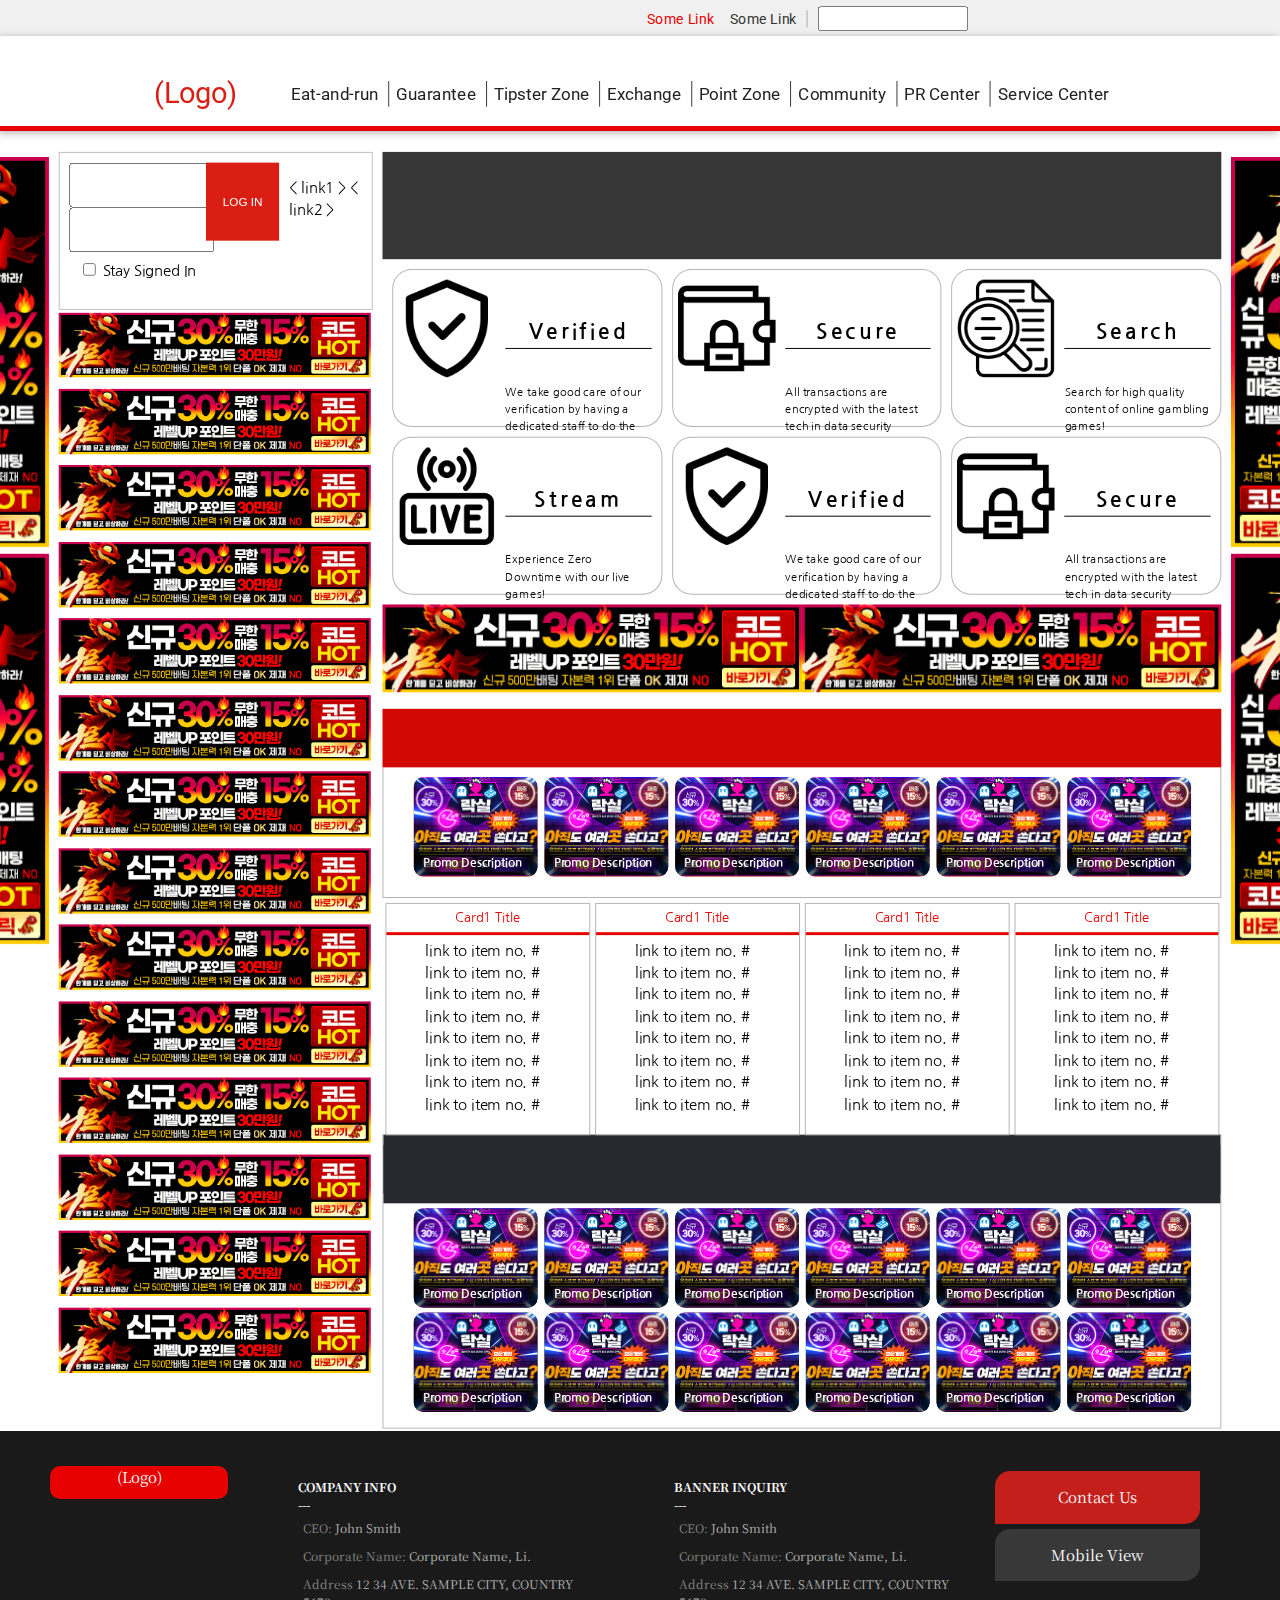
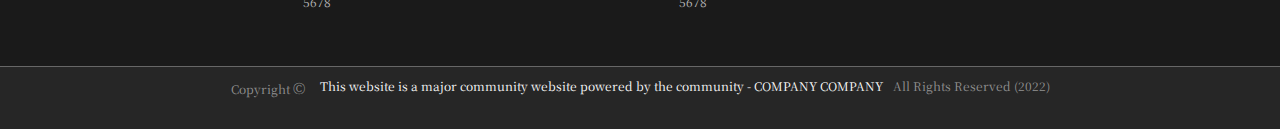
<file: home/index.html>
<!DOCTYPE html>
<html lang="en">
<head>
    <meta charset="UTF-8">
    <meta http-equiv="X-UA-Compatible" content="IE=edge">
    <meta name="viewport" content="width=device-width, initial-scale=1.0">
    <title>communitywebsite.com</title>
    <link href="https://cdn.jsdelivr.net/npm/bootstrap@5.1.3/dist/css/bootstrap.min.css" rel="stylesheet" integrity="sha384-1BmE4kWBq78iYhFldvKuhfTAU6auU8tT94WrHftjDbrCEXSU1oBoqyl2QvZ6jIW3" crossorigin="anonymous">
    <link rel="stylesheet" href="https://cdnjs.cloudflare.com/ajax/libs/font-awesome/6.1.1/css/all.min.css" integrity="sha512-KfkfwYDsLkIlwQp6LFnl8zNdLGxu9YAA1QvwINks4PhcElQSvqcyVLLD9aMhXd13uQjoXtEKNosOWaZqXgel0g==" crossorigin="anonymous" referrerpolicy="no-referrer" />
    <link href="./style.css" rel="stylesheet" text="text/css">
    <link href="./mobile/style.css" rel="stylesheet" text="text/css">
</head>
<body>
    <header>
        <div class="search-bar">
          <form action="" class="search">
            <a href="#" class="search-link">Some Link</a>
            <a href="#" class="search-link left">Some Link</a>
            <input type="text" name="searchItem" id="searchItem" class="search-input">
            <button type="submit" class="search-btn">
              <a href="#">
                <i class="fa-solid fa-magnifying-glass"></i>
              </a>
            </button>          
          </form>
        </div>
        <div class="nav-floor-container">
          <div class="nav-floor">
            <div class="logo">
              <div class="nav-fl-left">
                  (LOGO)
              </div>
            </div>
            <nav>
              <ul>
                <li class="logo-container">
                  <a href="./index.html" class="logo">
                      (Logo)
                  </a>
                </li>
                <li class="dropdown">
                  <a href="" class="nav-menu-item">Eat-and-run</a>
                  <div class="dropdown-content">
                      <a href="#">Option 1</a>
                      <a href="#">Option 2</a>
                  </div>
                </li>
                <li class="dropdown">
                  <a href="" class="nav-menu-item">Guarantee</a>
                  <div class="dropdown-content">
                      <a href="#">Option 1</a>
                      <a href="#">Option 2</a>
                  </div>
                </li>
                <li class="dropdown">
                  <a href="" class="nav-menu-item">Tipster Zone</a>
                  <div class="dropdown-content">
                      <a href="#">Option 1</a>
                      <a href="#">Option 2</a>
                  </div>
                </li>
                <li class="dropdown">
                  <a href="" class="nav-menu-item">Exchange</a>
                  <div class="dropdown-content">
                      <a href="#">Option 1</a>
                      <a href="#">Option 2</a>
                  </div>
                </li>
                <li class="dropdown">
                  <a href="" class="nav-menu-item">Point Zone</a>
                  <div class="dropdown-content">
                      <a href="#">Option 1</a>
                      <a href="#">Option 2</a>
                  </div>
                </li>
                <li class="dropdown">
                  <a href="" class="nav-menu-item">Community</a>
                  <div class="dropdown-content">
                      <a href="#">Option 1</a>
                      <a href="#">Option 2</a>
                  </div>
                </li>
                <li class="dropdown">
                  <a href="" class="nav-menu-item">PR Center</a>
                  <div class="dropdown-content">
                      <a href="#">Option 1</a>
                      <a href="#">Option 2</a>
                  </div>
                </li>
                <li class="dropdown">
                  <a href="" class="nav-menu-item left-most">Service Center</a>
                  <div class="dropdown-content">
                      <a href="#">Option 1</a>
                      <a href="#">Option 2</a>
                  </div>
                </li>
                <li>
                  <a href="./index-menu.html" class="menu-logo">
                      <i class="fa-solid fa-bars"></i>
                  </a>
                </li>
              </ul>
            </nav>
            <div class="menu-link">
                <div class="nav-fl-right">
                    <a href="./index-menu.html" class="menu-logo">
                        <i class="fa-solid fa-bars"></i>
                    </a>
                </div>              
            </div>
          </div>
        </div>
      </header>
    <section>
        <div class="content-container">
            <div class="first-partition">
                <div class="vertical-ads">
                    <a href="#">
                        <img src="./img/ads1.gif" alt="vertical ads" class="v-ads-img">
                    </a>
                    <a href="#">
                        <img src="./img/ads1.gif" alt="vertical ads" class="v-ads-img">
                    </a>
                </div>
            </div>
            <div class="second-partition">
                <div class="login-container">
                    <form action="" class="login-input-wrapper">
                        <div class="login-box">
                            <input type="text" class="login-input">
                            <input type="password" class="login-input">
                        </div>
                        <input type="submit" class="login-submit" value="LOG IN">
                        <div class="login-link-wrapper">
                            <a href="#" class="login-link">< link1 > </a>
                            <a href="#" class="login-link">< link2 > </a>
                        </div>
                    </form>
                    <div class="login-option-wrapper">
                        <input class="option-chkbox" type="checkbox" name="stayLogin" id="stayLogin">
                        <label class="option-subtitle" for="">Stay Signed In</label>
                    </div>
                </div>
                <div class="horizontal-ads">
                    <div class="horizontal-ads-left">
                        <a href="#">
                            <img src="./img/ads_small.gif" alt="ads-left" style="width: 320px;">
                        </a>
                    </div>
                    <div class="horizontal-ads-left">
                        <a href="#">
                            <img src="./img/ads_small.gif" alt="ads-left" style="width: 320px;">
                        </a>
                    </div>   
                    <div class="horizontal-ads-left">
                        <a href="#">
                            <img src="./img/ads_small.gif" alt="ads-left" style="width: 320px;">
                        </a>
                    </div>   
                    <div class="horizontal-ads-left">
                        <a href="#">
                            <img src="./img/ads_small.gif" alt="ads-left" style="width: 320px;">
                        </a>
                    </div>   
                    <div class="horizontal-ads-left">
                        <a href="#">
                            <img src="./img/ads_small.gif" alt="ads-left" style="width: 320px;">
                        </a>
                    </div>   
                    <div class="horizontal-ads-left">
                        <a href="#">
                            <img src="./img/ads_small.gif" alt="ads-left" style="width: 320px;">
                        </a>
                    </div>   
                    <div class="horizontal-ads-left">
                        <a href="#">
                            <img src="./img/ads_small.gif" alt="ads-left" style="width: 320px;">
                        </a>
                    </div>   
                    <div class="horizontal-ads-left">
                        <a href="#">
                            <img src="./img/ads_small.gif" alt="ads-left" style="width: 320px;">
                        </a>
                    </div>   
                    <div class="horizontal-ads-left">
                        <a href="#">
                            <img src="./img/ads_small.gif" alt="ads-left" style="width: 320px;">
                        </a>
                    </div>   
                    <div class="horizontal-ads-left">
                        <a href="#">
                            <img src="./img/ads_small.gif" alt="ads-left" style="width: 320px;">
                        </a>
                    </div>
                    <div class="horizontal-ads-left">
                        <a href="#">
                            <img src="./img/ads_small.gif" alt="ads-left" style="width: 320px;">
                        </a>
                    </div>   
                    <div class="horizontal-ads-left">
                        <a href="#">
                            <img src="./img/ads_small.gif" alt="ads-left" style="width: 320px;">
                        </a>
                    </div>  
                    <div class="horizontal-ads-left">
                        <a href="#">
                            <img src="./img/ads_small.gif" alt="ads-left" style="width: 320px;">
                        </a>
                    </div>   
                    <div class="horizontal-ads-left">
                        <a href="#">
                            <img src="./img/ads_small.gif" alt="ads-left" style="width: 320px;">
                        </a>
                    </div>                   
                </div>
            </div>
            <div class="third-partition">
                <div class="message-wrapper">
                    <div class="message-block">
                    </div>
                </div>
                <div class="mobile-content">
                    <div class="login-container">
                        <form action="" class="login-input-wrapper">
                            <div class="login-box">
                                <input type="text" class="login-input">
                                <input type="password" class="login-input">
                            </div>
                            <input type="submit" class="login-submit" value="LOG IN">
                            <div class="login-link-wrapper">
                                <a href="#" class="login-link">< link1 > </a>
                                <a href="#" class="login-link">< link2 > </a>
                            </div>
                        </form>
                        <div class="login-option-wrapper">
                            <input class="option-chkbox" type="checkbox" name="stayLogin" id="stayLogin">
                            <label class="option-subtitle" for="">Stay Signed In</label>
                        </div>
                    </div>
                </div>
                <div class="content-main-top">
                    <div class="cm-cards-container">
                      <img src="./img/content/mid/verified.png" alt="" class="cm-cards-img"/>
                      <div class="cm-cards-text-wrapper">
                        <h5 class="cm-cards-title">Verified</h5>
                        <p class="cm-cards-subtitle">
                          We take good care of our verification by having a dedicated staff to do the task
                        </p>
                      </div>
                    </div>
                    <div class="cm-cards-container">
                      <img src="./img/content/mid/wallet.png" alt="" class="cm-cards-img"/>
                      <div class="cm-cards-text-wrapper">
                        <h5 class="cm-cards-title">Secure</h5>
                        <p class="cm-cards-subtitle">
                          All transactions are encrypted with the latest tech in data security
                        </p>
                      </div>
                    </div>
                    <div class="cm-cards-container">
                      <img src="./img/content/mid/search.png" alt="" class="cm-cards-img"/>
                      <div class="cm-cards-text-wrapper">
                        <h5 class="cm-cards-title">Search</h5>
                        <p class="cm-cards-subtitle">
                          Search for high quality content of online gambling games!
                        </p>
                      </div>
                    </div>
                    <div class="cm-cards-container">
                      <img src="./img/content/mid/stream.png" alt="" class="cm-cards-img"/>
                      <div class="cm-cards-text-wrapper">
                        <h5 class="cm-cards-title">Stream</h5>
                        <p class="cm-cards-subtitle">
                          Experience Zero Downtime with our live games!
                        </p>
                      </div>
                    </div>
                    <div class="cm-cards-container">
                      <img src="./img/content/mid/verified.png" alt="" class="cm-cards-img"/>
                      <div class="cm-cards-text-wrapper">
                        <h5 class="cm-cards-title">Verified</h5>
                        <p class="cm-cards-subtitle">
                          We take good care of our verification by having a dedicated staff to do the task
                        </p>
                      </div>
                    </div>
                    <div class="cm-cards-container">
                      <img src="./img/content/mid/wallet.png" alt="" class="cm-cards-img"/>
                      <div class="cm-cards-text-wrapper">
                        <h5 class="cm-cards-title">Secure</h5>
                        <p class="cm-cards-subtitle">
                          All transactions are encrypted with the latest tech in data security
                        </p>
                      </div>
                    </div>
                  </div>
                <div class="ads-inner-wrapper">
                    <a href="#">
                        <img src="./img/ads_small.gif" alt="ads inner">
                    </a>
                    <a href="#">
                        <img src="./img/ads_small.gif" alt="ads inner">
                    </a>
                </div>
                <div class="main-content-1">
                    <div class="main-content-title">
                        
                    </div>
                    <div class="content-item-1">
                        <div class="ci1-cards">
                            <div class="ci1-card">
                                <a href="#">
                                    <img src="./img/square-ad.png" alt="ads inner">
                                    <label>Promo Description</label>
                                </a>
                            </div>
                            <div class="ci1-card">
                                <a href="#">
                                    <img src="./img/square-ad.png" alt="ads inner">
                                    <label>Promo Description</label>
                                </a>
                            </div>
                            <div class="ci1-card">
                                <a href="#">
                                    <img src="./img/square-ad.png" alt="ads inner">
                                    <label>Promo Description</label>
                                </a>
                            </div>
                            <div class="ci1-card">
                                <a href="#">
                                    <img src="./img/square-ad.png" alt="ads inner">
                                    <label>Promo Description</label>
                                </a>
                            </div>
                            <div class="ci1-card">
                                <a href="#">
                                    <img src="./img/square-ad.png" alt="ads inner">
                                    <label>Promo Description</label>
                                </a>
                            </div>
                            <div class="ci1-card">
                                <a href="#">
                                    <img src="./img/square-ad.png" alt="ads inner">
                                    <label>Promo Description</label>
                                </a>
                            </div>
                        </div>
                    </div>
                    <div class="content-item-2">
                        <div class="ci-card">
                            <div class="ci-card-title">
                                Card1 Title
                            </div>
                            <div class="card-content">
                                <ul class="card-content-list">
                                    <li class="card-content-list-wrapper">
                                        <a class="card-content-list-item" href="#">
                                            link to item no. #
                                        </a>
                                    </li>
                                    <li class="card-content-list-wrapper">
                                        <a class="card-content-list-item" href="#">
                                            link to item no. #
                                        </a>
                                    </li>
                                    <li class="card-content-list-wrapper">
                                        <a class="card-content-list-item" href="#">
                                            link to item no. #
                                        </a>
                                    </li>
                                    <li class="card-content-list-wrapper">
                                        <a class="card-content-list-item" href="#">
                                            link to item no. #
                                        </a>
                                    </li>
                                    <li class="card-content-list-wrapper">
                                        <a class="card-content-list-item" href="#">
                                            link to item no. #
                                        </a>
                                    </li>
                                    <li class="card-content-list-wrapper">
                                        <a class="card-content-list-item" href="#">
                                            link to item no. #
                                        </a>
                                    </li>
                                    <li class="card-content-list-wrapper">
                                        <a class="card-content-list-item" href="#">
                                            link to item no. #
                                        </a>
                                    </li>
                                    <li class="card-content-list-wrapper">
                                        <a class="card-content-list-item" href="#">
                                            link to item no. #
                                        </a>
                                    </li>
                                </ul>
                            </div>
                        </div>
                        <div class="ci-card">
                            <div class="ci-card-title">
                                Card1 Title
                            </div>
                            <div class="card-content">
                                <ul class="card-content-list">
                                    <li class="card-content-list-wrapper">
                                        <a class="card-content-list-item" href="#">
                                            link to item no. #
                                        </a>
                                    </li>
                                    <li class="card-content-list-wrapper">
                                        <a class="card-content-list-item" href="#">
                                            link to item no. #
                                        </a>
                                    </li>
                                    <li class="card-content-list-wrapper">
                                        <a class="card-content-list-item" href="#">
                                            link to item no. #
                                        </a>
                                    </li>
                                    <li class="card-content-list-wrapper">
                                        <a class="card-content-list-item" href="#">
                                            link to item no. #
                                        </a>
                                    </li>
                                    <li class="card-content-list-wrapper">
                                        <a class="card-content-list-item" href="#">
                                            link to item no. #
                                        </a>
                                    </li>
                                    <li class="card-content-list-wrapper">
                                        <a class="card-content-list-item" href="#">
                                            link to item no. #
                                        </a>
                                    </li>
                                    <li class="card-content-list-wrapper">
                                        <a class="card-content-list-item" href="#">
                                            link to item no. #
                                        </a>
                                    </li>
                                    <li class="card-content-list-wrapper">
                                        <a class="card-content-list-item" href="#">
                                            link to item no. #
                                        </a>
                                    </li>
                                </ul>
                            </div>
                        </div>
                        <div class="ci-card">
                            <div class="ci-card-title">
                                Card1 Title
                            </div>
                            <div class="card-content">
                                <ul class="card-content-list">
                                    <li class="card-content-list-wrapper">
                                        <a class="card-content-list-item" href="#">
                                            link to item no. #
                                        </a>
                                    </li>
                                    <li class="card-content-list-wrapper">
                                        <a class="card-content-list-item" href="#">
                                            link to item no. #
                                        </a>
                                    </li>
                                    <li class="card-content-list-wrapper">
                                        <a class="card-content-list-item" href="#">
                                            link to item no. #
                                        </a>
                                    </li>
                                    <li class="card-content-list-wrapper">
                                        <a class="card-content-list-item" href="#">
                                            link to item no. #
                                        </a>
                                    </li>
                                    <li class="card-content-list-wrapper">
                                        <a class="card-content-list-item" href="#">
                                            link to item no. #
                                        </a>
                                    </li>
                                    <li class="card-content-list-wrapper">
                                        <a class="card-content-list-item" href="#">
                                            link to item no. #
                                        </a>
                                    </li>
                                    <li class="card-content-list-wrapper">
                                        <a class="card-content-list-item" href="#">
                                            link to item no. #
                                        </a>
                                    </li>
                                    <li class="card-content-list-wrapper">
                                        <a class="card-content-list-item" href="#">
                                            link to item no. #
                                        </a>
                                    </li>
                                </ul>
                            </div>
                        </div>
                        <div class="ci-card">
                            <div class="ci-card-title">
                                Card1 Title
                            </div>
                            <div class="card-content">
                                <ul class="card-content-list">
                                    <li class="card-content-list-wrapper">
                                        <a class="card-content-list-item" href="#">
                                            link to item no. #
                                        </a>
                                    </li>
                                    <li class="card-content-list-wrapper">
                                        <a class="card-content-list-item" href="#">
                                            link to item no. #
                                        </a>
                                    </li>
                                    <li class="card-content-list-wrapper">
                                        <a class="card-content-list-item" href="#">
                                            link to item no. #
                                        </a>
                                    </li>
                                    <li class="card-content-list-wrapper">
                                        <a class="card-content-list-item" href="#">
                                            link to item no. #
                                        </a>
                                    </li>
                                    <li class="card-content-list-wrapper">
                                        <a class="card-content-list-item" href="#">
                                            link to item no. #
                                        </a>
                                    </li>
                                    <li class="card-content-list-wrapper">
                                        <a class="card-content-list-item" href="#">
                                            link to item no. #
                                        </a>
                                    </li>
                                    <li class="card-content-list-wrapper">
                                        <a class="card-content-list-item" href="#">
                                            link to item no. #
                                        </a>
                                    </li>
                                    <li class="card-content-list-wrapper">
                                        <a class="card-content-list-item" href="#">
                                            link to item no. #
                                        </a>
                                    </li>
                                </ul>
                            </div>
                        </div>
                    </div>
                </div>
                <div class="main-content-2">
                    <div class="main-content-title banner2">
                        <div class="main-content-title banner2">
                            
                        </div>
                    </div>
                    <div class="content-item-1 mc2">
                        <div class="ci1-cards">
                            <div class="ci1-card mc2-item">
                                <a href="#">
                                    <img src="./img/square-ad.png" alt="ads inner">
                                    <label>Promo Description</label>
                                </a>
                            </div>
                            <div class="ci1-card mc2-item">
                                <a href="#">
                                    <img src="./img/square-ad.png" alt="ads inner">
                                    <label>Promo Description</label>
                                </a>
                            </div>
                            <div class="ci1-card mc2-item">
                                <a href="#">
                                    <img src="./img/square-ad.png" alt="ads inner">
                                    <label>Promo Description</label>
                                </a>
                            </div>
                            <div class="ci1-card mc2-item">
                                <a href="#">
                                    <img src="./img/square-ad.png" alt="ads inner">
                                    <label>Promo Description</label>
                                </a>
                            </div>
                            <div class="ci1-card mc2-item">
                                <a href="#">
                                    <img src="./img/square-ad.png" alt="ads inner">
                                    <label>Promo Description</label>
                                </a>
                            </div>
                            <div class="ci1-card mc2-item">
                                <a href="#">
                                    <img src="./img/square-ad.png" alt="ads inner">
                                    <label>Promo Description</label>
                                </a>
                            </div>
                            <div class="ci1-card mc2-item">
                                <a href="#">
                                    <img src="./img/square-ad.png" alt="ads inner">
                                    <label>Promo Description</label>
                                </a>
                            </div>
                            <div class="ci1-card mc2-item">
                                <a href="#">
                                    <img src="./img/square-ad.png" alt="ads inner">
                                    <label>Promo Description</label>
                                </a>
                            </div>
                            <div class="ci1-card mc2-item">
                                <a href="#">
                                    <img src="./img/square-ad.png" alt="ads inner">
                                    <label>Promo Description</label>
                                </a>
                            </div>
                            <div class="ci1-card mc2-item">
                                <a href="#">
                                    <img src="./img/square-ad.png" alt="ads inner">
                                    <label>Promo Description</label>
                                </a>
                            </div>
                            <div class="ci1-card mc2-item">
                                <a href="#">
                                    <img src="./img/square-ad.png" alt="ads inner">
                                    <label>Promo Description</label>
                                </a>
                            </div>
                            <div class="ci1-card mc2-item">
                                <a href="#">
                                    <img src="./img/square-ad.png" alt="ads inner">
                                    <label>Promo Description</label>
                                </a>
                            </div>
                        </div>
                    </div>
                </div>
                <div class="mobile-content">
                    <div class="horizontal-ads">
                        <div class="horizontal-ads-left">
                            <a href="#">
                                <img src="./img/ads_small.gif" alt="ads-left" style="width: 320px;">
                            </a>
                        </div>
                        <div class="horizontal-ads-left">
                            <a href="#">
                                <img src="./img/ads_small.gif" alt="ads-left" style="width: 320px;">
                            </a>
                        </div>   
                        <div class="horizontal-ads-left">
                            <a href="#">
                                <img src="./img/ads_small.gif" alt="ads-left" style="width: 320px;">
                            </a>
                        </div>   
                        <div class="horizontal-ads-left">
                            <a href="#">
                                <img src="./img/ads_small.gif" alt="ads-left" style="width: 320px;">
                            </a>
                        </div>   
                        <div class="horizontal-ads-left">
                            <a href="#">
                                <img src="./img/ads_small.gif" alt="ads-left" style="width: 320px;">
                            </a>
                        </div>   
                        <div class="horizontal-ads-left">
                            <a href="#">
                                <img src="./img/ads_small.gif" alt="ads-left" style="width: 320px;">
                            </a>
                        </div>   
                        <div class="horizontal-ads-left">
                            <a href="#">
                                <img src="./img/ads_small.gif" alt="ads-left" style="width: 320px;">
                            </a>
                        </div>   
                        <div class="horizontal-ads-left">
                            <a href="#">
                                <img src="./img/ads_small.gif" alt="ads-left" style="width: 320px;">
                            </a>
                        </div>   
                        <div class="horizontal-ads-left">
                            <a href="#">
                                <img src="./img/ads_small.gif" alt="ads-left" style="width: 320px;">
                            </a>
                        </div>   
                        <div class="horizontal-ads-left">
                            <a href="#">
                                <img src="./img/ads_small.gif" alt="ads-left" style="width: 320px;">
                            </a>
                        </div>
                        <div class="horizontal-ads-left">
                            <a href="#">
                                <img src="./img/ads_small.gif" alt="ads-left" style="width: 320px;">
                            </a>
                        </div>   
                        <div class="horizontal-ads-left">
                            <a href="#">
                                <img src="./img/ads_small.gif" alt="ads-left" style="width: 320px;">
                            </a>
                        </div>  
                        <div class="horizontal-ads-left">
                            <a href="#">
                                <img src="./img/ads_small.gif" alt="ads-left" style="width: 320px;">
                            </a>
                        </div>   
                        <div class="horizontal-ads-left">
                            <a href="#">
                                <img src="./img/ads_small.gif" alt="ads-left" style="width: 320px;">
                            </a>
                        </div>                   
                    </div>
                </div>
            </div>
            <div class="fourth-partition">
                <div class="vertical-ads">
                    <a href="#">
                        <img src="./img/ads1.gif" alt="vertical ads" class="v-ads-img">
                    </a>
                    <a href="#">
                        <img src="./img/ads1.gif" alt="vertical ads" class="v-ads-img">
                    </a>
                </div>
            </div>
        </div>
    </section>
    <div class="footer-main-block">
      <div class="footer">
        <div class="footer-top">
          <div class="footer-logo">
            <label for="" style="padding-top: 5px;">(Logo)</label>
          </div>
          <div class="footer-info">
            <ul class="footer-info-list">
              <li class="footer-info-title">
                COMPANY INFO
              </li>
              <li class="footer-info-title">
                ---
              </li>
              <li class="footer-info-subtitle">
                <label for="" class="footer-l1">CEO:</label>
                <label for="" class="footer-l1-sub">John Smith</label>
              </li>
              <li class="footer-info-subtitle">
                <label for="" class="footer-l1">Corporate Name:</label>
                <label for="" class="footer-l1-sub">Corporate Name, Li.</label>
              </li>
              <li class="footer-info-subtitle">
                <label for="" class="footer-l1">Address</label>
                <label for="" class="footer-l1-sub">12 34 AVE. SAMPLE CITY, COUNTRY 5678</label>
              </li>
            </ul>
          </div>
          <div class="footer-info">
            <ul class="footer-info-list">
              <li class="footer-info-title">
                BANNER INQUIRY
              </li>
              <li class="footer-info-title">
                ---
              </li>
              <li class="footer-info-subtitle">
                <label for="" class="footer-l1">CEO:</label>
                <label for="" class="footer-l1-sub">John Smith</label>
              </li>
              <li class="footer-info-subtitle">
                <label for="" class="footer-l1">Corporate Name:</label>
                <label for="" class="footer-l1-sub">Corporate Name, Li.</label>
              </li>
              <li class="footer-info-subtitle">
                <label for="" class="footer-l1">Address</label>
                <label for="" class="footer-l1-sub">12 34 AVE. SAMPLE CITY, COUNTRY 5678</label>
              </li>
            </ul>
          </div>
          <div class="footer-contact">
            <div class="footer-contact-link">
              <a href="#">
                Contact Us
              </a>
            </div>
            <div class="footer-contact-link mobile-view">
              <a href="#">
                Mobile View
              </a>
            </div>
          </div>
        </div>
        <div class="footer-bottom">
          <div class="footer-c-logo">
            Copyright <span style="font-size: 15px;">©</span> 
          </div>
          <div class="footer-c">
            This website is a major community website powered by the community - COMPANY COMPANY
          </div>
          <div class="footer-c-logo">
            All Rights Reserved (2022)
          </div>
      </div>
    </div>
</body>
</html>
</file>
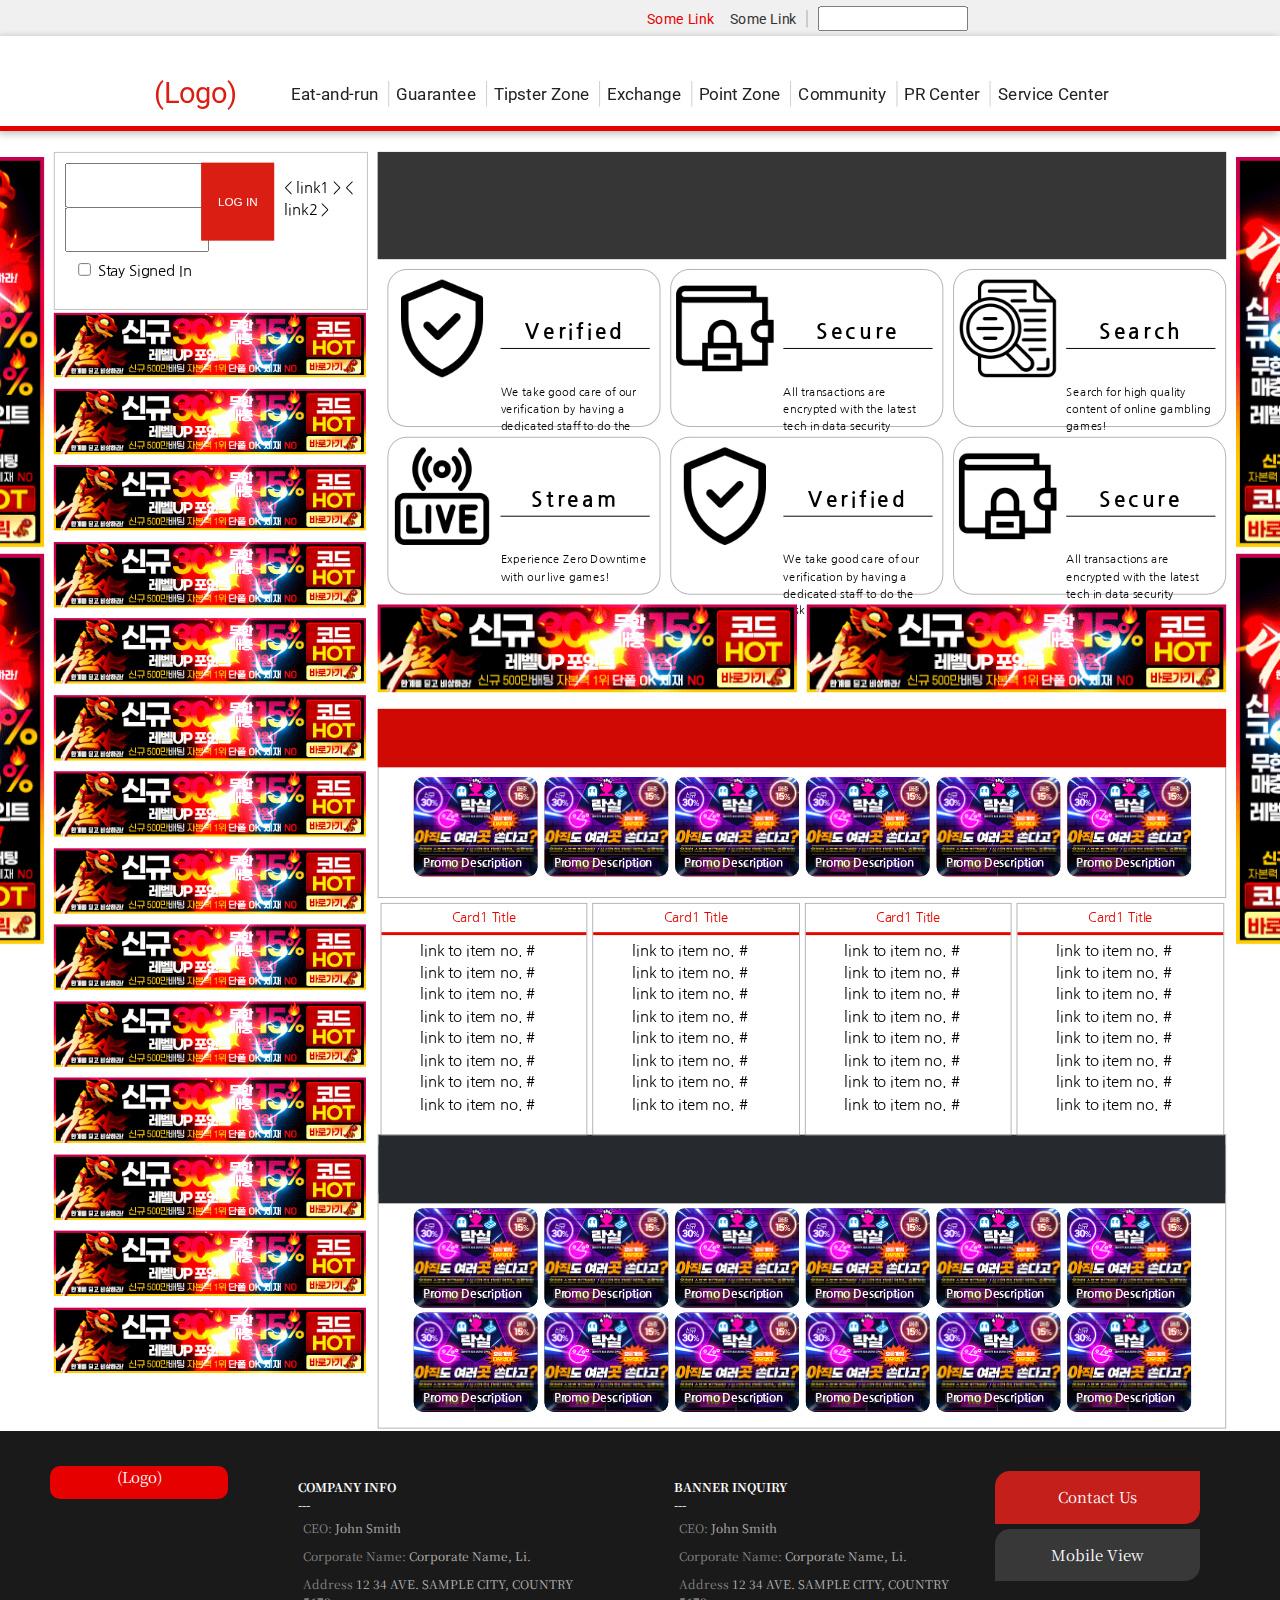
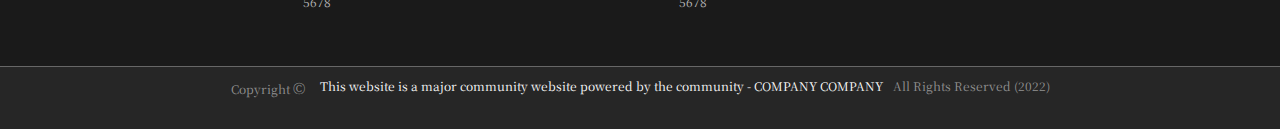
<file: public/index.html>
<!DOCTYPE html>
<html lang="en">
<head>
    <meta charset="UTF-8">
    <meta http-equiv="X-UA-Compatible" content="IE=edge">
    <meta name="viewport" content="width=device-width, initial-scale=1.0">
    <title>communitywebsite.com</title>
    <link href="https://cdn.jsdelivr.net/npm/bootstrap@5.1.3/dist/css/bootstrap.min.css" rel="stylesheet" integrity="sha384-1BmE4kWBq78iYhFldvKuhfTAU6auU8tT94WrHftjDbrCEXSU1oBoqyl2QvZ6jIW3" crossorigin="anonymous">
    <link rel="stylesheet" href="https://cdnjs.cloudflare.com/ajax/libs/font-awesome/6.1.1/css/all.min.css" integrity="sha512-KfkfwYDsLkIlwQp6LFnl8zNdLGxu9YAA1QvwINks4PhcElQSvqcyVLLD9aMhXd13uQjoXtEKNosOWaZqXgel0g==" crossorigin="anonymous" referrerpolicy="no-referrer" />
    <link href="./style.css" rel="stylesheet" text="text/css">
    <link href="./mobile/style.css" rel="stylesheet" text="text/css">
</head>
<body>
    <header>
        <div class="search-bar">
          <form action="" class="search">
            <a href="#" class="search-link">Some Link</a>
            <a href="#" class="search-link left">Some Link</a>
            <input type="text" name="searchItem" id="searchItem" class="search-input">
            <button type="submit" class="search-btn">
              <a href="#">
                <i class="fa-solid fa-magnifying-glass"></i>
              </a>
            </button>          
          </form>
        </div>
        <div class="nav-floor-container">
          <div class="nav-floor">
            <div class="logo">
              <div class="nav-fl-left">
                  (LOGO)
              </div>
            </div>
            <nav>
              <ul>
                <li class="logo-container">
                  <a href="../index.html" class="logo">
                      (Logo)
                  </a>
                </li>
                <li class="dropdown">
                  <a href="./menu1/index.html" class="nav-menu-item">Eat-and-run</a>
                  <div class="dropdown-content">
                      <a href="./menu1/option1.html">Option 1</a>
                      <a href="./menu1/option2.html">Option 2</a>
                  </div>
                </li>
                <li class="dropdown">
                  <a href="" class="nav-menu-item">Guarantee</a>
                  <div class="dropdown-content">
                      <a href="#">Option 1</a>
                      <a href="#">Option 2</a>
                  </div>
                </li>
                <li class="dropdown">
                  <a href="" class="nav-menu-item">Tipster Zone</a>
                  <div class="dropdown-content">
                      <a href="#">Option 1</a>
                      <a href="#">Option 2</a>
                  </div>
                </li>
                <li class="dropdown">
                  <a href="" class="nav-menu-item">Exchange</a>
                  <div class="dropdown-content">
                      <a href="#">Option 1</a>
                      <a href="#">Option 2</a>
                  </div>
                </li>
                <li class="dropdown">
                  <a href="" class="nav-menu-item">Point Zone</a>
                  <div class="dropdown-content">
                      <a href="#">Option 1</a>
                      <a href="#">Option 2</a>
                  </div>
                </li>
                <li class="dropdown">
                  <a href="" class="nav-menu-item">Community</a>
                  <div class="dropdown-content">
                      <a href="#">Option 1</a>
                      <a href="#">Option 2</a>
                  </div>
                </li>
                <li class="dropdown">
                  <a href="" class="nav-menu-item">PR Center</a>
                  <div class="dropdown-content">
                      <a href="#">Option 1</a>
                      <a href="#">Option 2</a>
                  </div>
                </li>
                <li class="dropdown">
                  <a href="" class="nav-menu-item left-most">Service Center</a>
                  <div class="dropdown-content">
                      <a href="#">Option 1</a>
                      <a href="#">Option 2</a>
                  </div>
                </li>
                <li>
                  <a href="../index-menu.html" class="menu-logo">
                      <i class="fa-solid fa-bars"></i>
                  </a>
                </li>
              </ul>
            </nav>
            <div class="menu-link">
                <div class="nav-fl-right">
                    <a href="../index-menu.html" class="menu-logo">
                        <i class="fa-solid fa-bars"></i>
                    </a>
                </div>              
            </div>
          </div>
        </div>
      </header>
    <section>
        <div class="content-container">
            <div class="first-partition">
                <div class="vertical-ads">
                    <a href="#">
                        <img src="./img/ads1.gif" alt="vertical ads" class="v-ads-img">
                    </a>
                    <a href="#">
                        <img src="./img/ads1.gif" alt="vertical ads" class="v-ads-img">
                    </a>
                </div>
            </div>
            <div class="second-partition">
                <div class="login-container">
                    <form action="" class="login-input-wrapper">
                        <div class="login-box">
                            <input type="text" class="login-input">
                            <input type="password" class="login-input">
                        </div>
                        <input type="submit" class="login-submit" value="LOG IN">
                        <div class="login-link-wrapper">
                            <a href="#" class="login-link">< link1 > </a>
                            <a href="#" class="login-link">< link2 > </a>
                        </div>
                    </form>
                    <div class="login-option-wrapper">
                        <input class="option-chkbox" type="checkbox" name="stayLogin" id="stayLogin">
                        <label class="option-subtitle" for="">Stay Signed In</label>
                    </div>
                </div>
                <div class="horizontal-ads">
                    <div class="horizontal-ads-left">
                        <a href="#">
                            <img src="./img/ads_small.gif" alt="ads-left" style="width: 320px;">
                        </a>
                    </div>
                    <div class="horizontal-ads-left">
                        <a href="#">
                            <img src="./img/ads_small.gif" alt="ads-left" style="width: 320px;">
                        </a>
                    </div>   
                    <div class="horizontal-ads-left">
                        <a href="#">
                            <img src="./img/ads_small.gif" alt="ads-left" style="width: 320px;">
                        </a>
                    </div>   
                    <div class="horizontal-ads-left">
                        <a href="#">
                            <img src="./img/ads_small.gif" alt="ads-left" style="width: 320px;">
                        </a>
                    </div>   
                    <div class="horizontal-ads-left">
                        <a href="#">
                            <img src="./img/ads_small.gif" alt="ads-left" style="width: 320px;">
                        </a>
                    </div>   
                    <div class="horizontal-ads-left">
                        <a href="#">
                            <img src="./img/ads_small.gif" alt="ads-left" style="width: 320px;">
                        </a>
                    </div>   
                    <div class="horizontal-ads-left">
                        <a href="#">
                            <img src="./img/ads_small.gif" alt="ads-left" style="width: 320px;">
                        </a>
                    </div>   
                    <div class="horizontal-ads-left">
                        <a href="#">
                            <img src="./img/ads_small.gif" alt="ads-left" style="width: 320px;">
                        </a>
                    </div>   
                    <div class="horizontal-ads-left">
                        <a href="#">
                            <img src="./img/ads_small.gif" alt="ads-left" style="width: 320px;">
                        </a>
                    </div>   
                    <div class="horizontal-ads-left">
                        <a href="#">
                            <img src="./img/ads_small.gif" alt="ads-left" style="width: 320px;">
                        </a>
                    </div>
                    <div class="horizontal-ads-left">
                        <a href="#">
                            <img src="./img/ads_small.gif" alt="ads-left" style="width: 320px;">
                        </a>
                    </div>   
                    <div class="horizontal-ads-left">
                        <a href="#">
                            <img src="./img/ads_small.gif" alt="ads-left" style="width: 320px;">
                        </a>
                    </div>  
                    <div class="horizontal-ads-left">
                        <a href="#">
                            <img src="./img/ads_small.gif" alt="ads-left" style="width: 320px;">
                        </a>
                    </div>   
                    <div class="horizontal-ads-left">
                        <a href="#">
                            <img src="./img/ads_small.gif" alt="ads-left" style="width: 320px;">
                        </a>
                    </div>                   
                </div>
            </div>
            <div class="third-partition">
                <div class="message-wrapper">
                    <div class="message-block">
                    </div>
                </div>
                <div class="mobile-content">
                    <div class="login-container">
                        <form action="" class="login-input-wrapper">
                            <div class="login-box">
                                <input type="text" class="login-input">
                                <input type="password" class="login-input">
                            </div>
                            <input type="submit" class="login-submit" value="LOG IN">
                            <div class="login-link-wrapper">
                                <a href="#" class="login-link">< link1 > </a>
                                <a href="#" class="login-link">< link2 > </a>
                            </div>
                        </form>
                        <div class="login-option-wrapper">
                            <input class="option-chkbox" type="checkbox" name="stayLogin" id="stayLogin">
                            <label class="option-subtitle" for="">Stay Signed In</label>
                        </div>
                    </div>
                </div>
                <div class="content-main-top">
                    <div class="cm-cards-container">
                      <img src="./img/content/mid/verified.png" alt="" class="cm-cards-img"/>
                      <div class="cm-cards-text-wrapper">
                        <h5 class="cm-cards-title">Verified</h5>
                        <p class="cm-cards-subtitle">
                          We take good care of our verification by having a dedicated staff to do the task
                        </p>
                      </div>
                    </div>
                    <div class="cm-cards-container">
                      <img src="./img/content/mid/wallet.png" alt="" class="cm-cards-img"/>
                      <div class="cm-cards-text-wrapper">
                        <h5 class="cm-cards-title">Secure</h5>
                        <p class="cm-cards-subtitle">
                          All transactions are encrypted with the latest tech in data security
                        </p>
                      </div>
                    </div>
                    <div class="cm-cards-container">
                      <img src="./img/content/mid/search.png" alt="" class="cm-cards-img"/>
                      <div class="cm-cards-text-wrapper">
                        <h5 class="cm-cards-title">Search</h5>
                        <p class="cm-cards-subtitle">
                          Search for high quality content of online gambling games!
                        </p>
                      </div>
                    </div>
                    <div class="cm-cards-container">
                      <img src="./img/content/mid/stream.png" alt="" class="cm-cards-img"/>
                      <div class="cm-cards-text-wrapper">
                        <h5 class="cm-cards-title">Stream</h5>
                        <p class="cm-cards-subtitle">
                          Experience Zero Downtime with our live games!
                        </p>
                      </div>
                    </div>
                    <div class="cm-cards-container">
                      <img src="./img/content/mid/verified.png" alt="" class="cm-cards-img"/>
                      <div class="cm-cards-text-wrapper">
                        <h5 class="cm-cards-title">Verified</h5>
                        <p class="cm-cards-subtitle">
                          We take good care of our verification by having a dedicated staff to do the task
                        </p>
                      </div>
                    </div>
                    <div class="cm-cards-container">
                      <img src="./img/content/mid/wallet.png" alt="" class="cm-cards-img"/>
                      <div class="cm-cards-text-wrapper">
                        <h5 class="cm-cards-title">Secure</h5>
                        <p class="cm-cards-subtitle">
                          All transactions are encrypted with the latest tech in data security
                        </p>
                      </div>
                    </div>
                  </div>
                <div class="ads-inner-wrapper">
                    <a href="#">
                        <img src="./img/ads_small.gif" alt="ads inner">
                    </a>
                    <a href="#">
                        <img src="./img/ads_small.gif" alt="ads inner">
                    </a>
                </div>
                <div class="main-content-1">
                    <div class="main-content-title">
                        
                    </div>
                    <div class="content-item-1">
                        <div class="ci1-cards">
                            <div class="ci1-card">
                                <a href="#">
                                    <img src="./img/square-ad.png" alt="ads inner">
                                    <label>Promo Description</label>
                                </a>
                            </div>
                            <div class="ci1-card">
                                <a href="#">
                                    <img src="./img/square-ad.png" alt="ads inner">
                                    <label>Promo Description</label>
                                </a>
                            </div>
                            <div class="ci1-card">
                                <a href="#">
                                    <img src="./img/square-ad.png" alt="ads inner">
                                    <label>Promo Description</label>
                                </a>
                            </div>
                            <div class="ci1-card">
                                <a href="#">
                                    <img src="./img/square-ad.png" alt="ads inner">
                                    <label>Promo Description</label>
                                </a>
                            </div>
                            <div class="ci1-card">
                                <a href="#">
                                    <img src="./img/square-ad.png" alt="ads inner">
                                    <label>Promo Description</label>
                                </a>
                            </div>
                            <div class="ci1-card">
                                <a href="#">
                                    <img src="./img/square-ad.png" alt="ads inner">
                                    <label>Promo Description</label>
                                </a>
                            </div>
                        </div>
                    </div>
                    <div class="content-item-2">
                        <div class="ci-card">
                            <div class="ci-card-title">
                                Card1 Title
                            </div>
                            <div class="card-content">
                                <ul class="card-content-list">
                                    <li class="card-content-list-wrapper">
                                        <a class="card-content-list-item" href="#">
                                            link to item no. #
                                        </a>
                                    </li>
                                    <li class="card-content-list-wrapper">
                                        <a class="card-content-list-item" href="#">
                                            link to item no. #
                                        </a>
                                    </li>
                                    <li class="card-content-list-wrapper">
                                        <a class="card-content-list-item" href="#">
                                            link to item no. #
                                        </a>
                                    </li>
                                    <li class="card-content-list-wrapper">
                                        <a class="card-content-list-item" href="#">
                                            link to item no. #
                                        </a>
                                    </li>
                                    <li class="card-content-list-wrapper">
                                        <a class="card-content-list-item" href="#">
                                            link to item no. #
                                        </a>
                                    </li>
                                    <li class="card-content-list-wrapper">
                                        <a class="card-content-list-item" href="#">
                                            link to item no. #
                                        </a>
                                    </li>
                                    <li class="card-content-list-wrapper">
                                        <a class="card-content-list-item" href="#">
                                            link to item no. #
                                        </a>
                                    </li>
                                    <li class="card-content-list-wrapper">
                                        <a class="card-content-list-item" href="#">
                                            link to item no. #
                                        </a>
                                    </li>
                                </ul>
                            </div>
                        </div>
                        <div class="ci-card">
                            <div class="ci-card-title">
                                Card1 Title
                            </div>
                            <div class="card-content">
                                <ul class="card-content-list">
                                    <li class="card-content-list-wrapper">
                                        <a class="card-content-list-item" href="#">
                                            link to item no. #
                                        </a>
                                    </li>
                                    <li class="card-content-list-wrapper">
                                        <a class="card-content-list-item" href="#">
                                            link to item no. #
                                        </a>
                                    </li>
                                    <li class="card-content-list-wrapper">
                                        <a class="card-content-list-item" href="#">
                                            link to item no. #
                                        </a>
                                    </li>
                                    <li class="card-content-list-wrapper">
                                        <a class="card-content-list-item" href="#">
                                            link to item no. #
                                        </a>
                                    </li>
                                    <li class="card-content-list-wrapper">
                                        <a class="card-content-list-item" href="#">
                                            link to item no. #
                                        </a>
                                    </li>
                                    <li class="card-content-list-wrapper">
                                        <a class="card-content-list-item" href="#">
                                            link to item no. #
                                        </a>
                                    </li>
                                    <li class="card-content-list-wrapper">
                                        <a class="card-content-list-item" href="#">
                                            link to item no. #
                                        </a>
                                    </li>
                                    <li class="card-content-list-wrapper">
                                        <a class="card-content-list-item" href="#">
                                            link to item no. #
                                        </a>
                                    </li>
                                </ul>
                            </div>
                        </div>
                        <div class="ci-card">
                            <div class="ci-card-title">
                                Card1 Title
                            </div>
                            <div class="card-content">
                                <ul class="card-content-list">
                                    <li class="card-content-list-wrapper">
                                        <a class="card-content-list-item" href="#">
                                            link to item no. #
                                        </a>
                                    </li>
                                    <li class="card-content-list-wrapper">
                                        <a class="card-content-list-item" href="#">
                                            link to item no. #
                                        </a>
                                    </li>
                                    <li class="card-content-list-wrapper">
                                        <a class="card-content-list-item" href="#">
                                            link to item no. #
                                        </a>
                                    </li>
                                    <li class="card-content-list-wrapper">
                                        <a class="card-content-list-item" href="#">
                                            link to item no. #
                                        </a>
                                    </li>
                                    <li class="card-content-list-wrapper">
                                        <a class="card-content-list-item" href="#">
                                            link to item no. #
                                        </a>
                                    </li>
                                    <li class="card-content-list-wrapper">
                                        <a class="card-content-list-item" href="#">
                                            link to item no. #
                                        </a>
                                    </li>
                                    <li class="card-content-list-wrapper">
                                        <a class="card-content-list-item" href="#">
                                            link to item no. #
                                        </a>
                                    </li>
                                    <li class="card-content-list-wrapper">
                                        <a class="card-content-list-item" href="#">
                                            link to item no. #
                                        </a>
                                    </li>
                                </ul>
                            </div>
                        </div>
                        <div class="ci-card">
                            <div class="ci-card-title">
                                Card1 Title
                            </div>
                            <div class="card-content">
                                <ul class="card-content-list">
                                    <li class="card-content-list-wrapper">
                                        <a class="card-content-list-item" href="#">
                                            link to item no. #
                                        </a>
                                    </li>
                                    <li class="card-content-list-wrapper">
                                        <a class="card-content-list-item" href="#">
                                            link to item no. #
                                        </a>
                                    </li>
                                    <li class="card-content-list-wrapper">
                                        <a class="card-content-list-item" href="#">
                                            link to item no. #
                                        </a>
                                    </li>
                                    <li class="card-content-list-wrapper">
                                        <a class="card-content-list-item" href="#">
                                            link to item no. #
                                        </a>
                                    </li>
                                    <li class="card-content-list-wrapper">
                                        <a class="card-content-list-item" href="#">
                                            link to item no. #
                                        </a>
                                    </li>
                                    <li class="card-content-list-wrapper">
                                        <a class="card-content-list-item" href="#">
                                            link to item no. #
                                        </a>
                                    </li>
                                    <li class="card-content-list-wrapper">
                                        <a class="card-content-list-item" href="#">
                                            link to item no. #
                                        </a>
                                    </li>
                                    <li class="card-content-list-wrapper">
                                        <a class="card-content-list-item" href="#">
                                            link to item no. #
                                        </a>
                                    </li>
                                </ul>
                            </div>
                        </div>
                    </div>
                </div>
                <div class="main-content-2">
                    <div class="main-content-title banner2">
                        <div class="main-content-title banner2">
                            
                        </div>
                    </div>
                    <div class="content-item-1 mc2">
                        <div class="ci1-cards">
                            <div class="ci1-card mc2-item">
                                <a href="#">
                                    <img src="./img/square-ad.png" alt="ads inner">
                                    <label>Promo Description</label>
                                </a>
                            </div>
                            <div class="ci1-card mc2-item">
                                <a href="#">
                                    <img src="./img/square-ad.png" alt="ads inner">
                                    <label>Promo Description</label>
                                </a>
                            </div>
                            <div class="ci1-card mc2-item">
                                <a href="#">
                                    <img src="./img/square-ad.png" alt="ads inner">
                                    <label>Promo Description</label>
                                </a>
                            </div>
                            <div class="ci1-card mc2-item">
                                <a href="#">
                                    <img src="./img/square-ad.png" alt="ads inner">
                                    <label>Promo Description</label>
                                </a>
                            </div>
                            <div class="ci1-card mc2-item">
                                <a href="#">
                                    <img src="./img/square-ad.png" alt="ads inner">
                                    <label>Promo Description</label>
                                </a>
                            </div>
                            <div class="ci1-card mc2-item">
                                <a href="#">
                                    <img src="./img/square-ad.png" alt="ads inner">
                                    <label>Promo Description</label>
                                </a>
                            </div>
                            <div class="ci1-card mc2-item">
                                <a href="#">
                                    <img src="./img/square-ad.png" alt="ads inner">
                                    <label>Promo Description</label>
                                </a>
                            </div>
                            <div class="ci1-card mc2-item">
                                <a href="#">
                                    <img src="./img/square-ad.png" alt="ads inner">
                                    <label>Promo Description</label>
                                </a>
                            </div>
                            <div class="ci1-card mc2-item">
                                <a href="#">
                                    <img src="./img/square-ad.png" alt="ads inner">
                                    <label>Promo Description</label>
                                </a>
                            </div>
                            <div class="ci1-card mc2-item">
                                <a href="#">
                                    <img src="./img/square-ad.png" alt="ads inner">
                                    <label>Promo Description</label>
                                </a>
                            </div>
                            <div class="ci1-card mc2-item">
                                <a href="#">
                                    <img src="./img/square-ad.png" alt="ads inner">
                                    <label>Promo Description</label>
                                </a>
                            </div>
                            <div class="ci1-card mc2-item">
                                <a href="#">
                                    <img src="./img/square-ad.png" alt="ads inner">
                                    <label>Promo Description</label>
                                </a>
                            </div>
                        </div>
                    </div>
                </div>
                <div class="mobile-content">
                    <div class="horizontal-ads">
                        <div class="horizontal-ads-left">
                            <a href="#">
                                <img src="./img/ads_small.gif" alt="ads-left" style="width: 320px;">
                            </a>
                        </div>
                        <div class="horizontal-ads-left">
                            <a href="#">
                                <img src="./img/ads_small.gif" alt="ads-left" style="width: 320px;">
                            </a>
                        </div>   
                        <div class="horizontal-ads-left">
                            <a href="#">
                                <img src="./img/ads_small.gif" alt="ads-left" style="width: 320px;">
                            </a>
                        </div>   
                        <div class="horizontal-ads-left">
                            <a href="#">
                                <img src="./img/ads_small.gif" alt="ads-left" style="width: 320px;">
                            </a>
                        </div>   
                        <div class="horizontal-ads-left">
                            <a href="#">
                                <img src="./img/ads_small.gif" alt="ads-left" style="width: 320px;">
                            </a>
                        </div>   
                        <div class="horizontal-ads-left">
                            <a href="#">
                                <img src="./img/ads_small.gif" alt="ads-left" style="width: 320px;">
                            </a>
                        </div>   
                        <div class="horizontal-ads-left">
                            <a href="#">
                                <img src="./img/ads_small.gif" alt="ads-left" style="width: 320px;">
                            </a>
                        </div>   
                        <div class="horizontal-ads-left">
                            <a href="#">
                                <img src="./img/ads_small.gif" alt="ads-left" style="width: 320px;">
                            </a>
                        </div>   
                        <div class="horizontal-ads-left">
                            <a href="#">
                                <img src="./img/ads_small.gif" alt="ads-left" style="width: 320px;">
                            </a>
                        </div>   
                        <div class="horizontal-ads-left">
                            <a href="#">
                                <img src="./img/ads_small.gif" alt="ads-left" style="width: 320px;">
                            </a>
                        </div>
                        <div class="horizontal-ads-left">
                            <a href="#">
                                <img src="./img/ads_small.gif" alt="ads-left" style="width: 320px;">
                            </a>
                        </div>   
                        <div class="horizontal-ads-left">
                            <a href="#">
                                <img src="./img/ads_small.gif" alt="ads-left" style="width: 320px;">
                            </a>
                        </div>  
                        <div class="horizontal-ads-left">
                            <a href="#">
                                <img src="./img/ads_small.gif" alt="ads-left" style="width: 320px;">
                            </a>
                        </div>   
                        <div class="horizontal-ads-left">
                            <a href="#">
                                <img src="./img/ads_small.gif" alt="ads-left" style="width: 320px;">
                            </a>
                        </div>                   
                    </div>
                </div>
            </div>
            <div class="fourth-partition">
                <div class="vertical-ads">
                    <a href="#">
                        <img src="./img/ads1.gif" alt="vertical ads" class="v-ads-img">
                    </a>
                    <a href="#">
                        <img src="./img/ads1.gif" alt="vertical ads" class="v-ads-img">
                    </a>
                </div>
            </div>
        </div>
    </section>
    <div class="footer-main-block">
      <div class="footer">
        <div class="footer-top">
          <div class="footer-logo">
            <label for="" style="padding-top: 5px;">(Logo)</label>
          </div>
          <div class="footer-info">
            <ul class="footer-info-list">
              <li class="footer-info-title">
                COMPANY INFO
              </li>
              <li class="footer-info-title">
                ---
              </li>
              <li class="footer-info-subtitle">
                <label for="" class="footer-l1">CEO:</label>
                <label for="" class="footer-l1-sub">John Smith</label>
              </li>
              <li class="footer-info-subtitle">
                <label for="" class="footer-l1">Corporate Name:</label>
                <label for="" class="footer-l1-sub">Corporate Name, Li.</label>
              </li>
              <li class="footer-info-subtitle">
                <label for="" class="footer-l1">Address</label>
                <label for="" class="footer-l1-sub">12 34 AVE. SAMPLE CITY, COUNTRY 5678</label>
              </li>
            </ul>
          </div>
          <div class="footer-info">
            <ul class="footer-info-list">
              <li class="footer-info-title">
                BANNER INQUIRY
              </li>
              <li class="footer-info-title">
                ---
              </li>
              <li class="footer-info-subtitle">
                <label for="" class="footer-l1">CEO:</label>
                <label for="" class="footer-l1-sub">John Smith</label>
              </li>
              <li class="footer-info-subtitle">
                <label for="" class="footer-l1">Corporate Name:</label>
                <label for="" class="footer-l1-sub">Corporate Name, Li.</label>
              </li>
              <li class="footer-info-subtitle">
                <label for="" class="footer-l1">Address</label>
                <label for="" class="footer-l1-sub">12 34 AVE. SAMPLE CITY, COUNTRY 5678</label>
              </li>
            </ul>
          </div>
          <div class="footer-contact">
            <div class="footer-contact-link">
              <a href="#">
                Contact Us
              </a>
            </div>
            <div class="footer-contact-link mobile-view">
              <a href="#">
                Mobile View
              </a>
            </div>
          </div>
        </div>
        <div class="footer-bottom">
          <div class="footer-c-logo">
            Copyright <span style="font-size: 15px;">©</span> 
          </div>
          <div class="footer-c">
            This website is a major community website powered by the community - COMPANY COMPANY
          </div>
          <div class="footer-c-logo">
            All Rights Reserved (2022)
          </div>
      </div>
    </div>
</body>
</html>
</file>
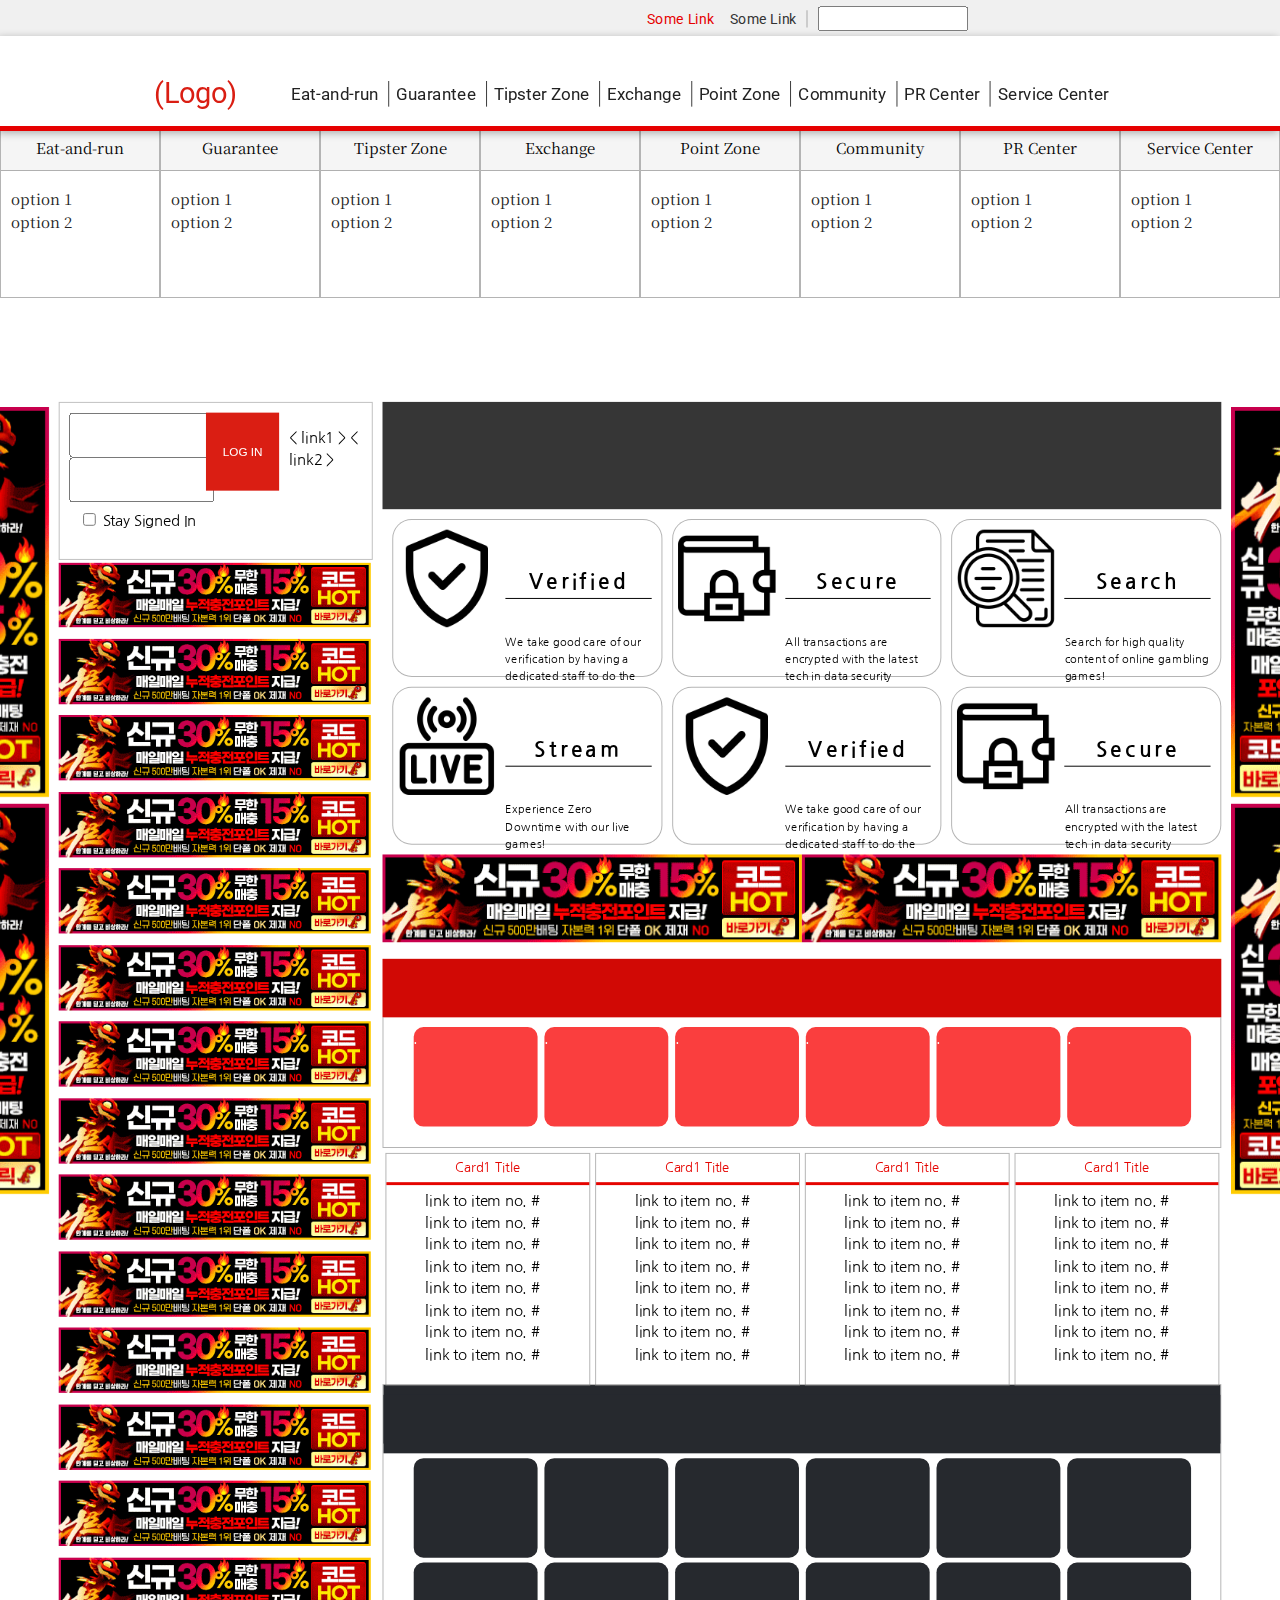
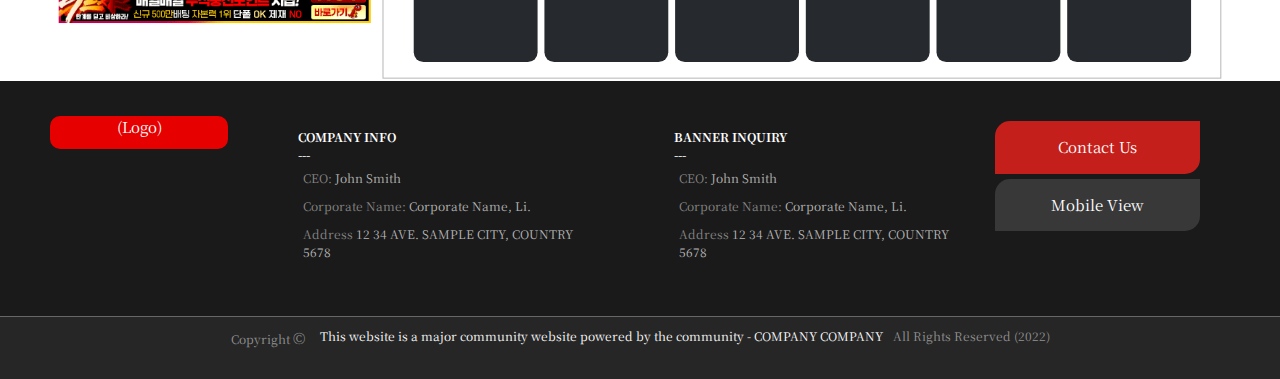
<file: home/index-menu.html>
<!DOCTYPE html>
<html lang="en">
<head>
    <meta charset="UTF-8">
    <meta http-equiv="X-UA-Compatible" content="IE=edge">
    <meta name="viewport" content="width=device-width, initial-scale=1.0">
    <title>communitywebsite.com</title>
    <link href="https://cdn.jsdelivr.net/npm/bootstrap@5.1.3/dist/css/bootstrap.min.css" rel="stylesheet" integrity="sha384-1BmE4kWBq78iYhFldvKuhfTAU6auU8tT94WrHftjDbrCEXSU1oBoqyl2QvZ6jIW3" crossorigin="anonymous">
    <link rel="stylesheet" href="https://cdnjs.cloudflare.com/ajax/libs/font-awesome/6.1.1/css/all.min.css" integrity="sha512-KfkfwYDsLkIlwQp6LFnl8zNdLGxu9YAA1QvwINks4PhcElQSvqcyVLLD9aMhXd13uQjoXtEKNosOWaZqXgel0g==" crossorigin="anonymous" referrerpolicy="no-referrer" />
    <link href="./style.css" rel="stylesheet" text="text/css">
    <link href="./mobile/style.css" rel="stylesheet" text="text/css">
</head>
<body>
    <header>
        <div class="search-bar">
          <form action="" class="search">
            <a href="#" class="search-link">Some Link</a>
            <a href="#" class="search-link left">Some Link</a>
            <input type="text" name="searchItem" id="searchItem" class="search-input">
            <button type="submit" class="search-btn">
              <a href="#">
                <i class="fa-solid fa-magnifying-glass"></i>
              </a>
            </button>          
          </form>
        </div>
        <div class="nav-floor-container">
          <div class="nav-floor">
            <div class="logo">
              <div class="nav-fl-left">
                  (LOGO)
              </div>
            </div>
            <nav>
              <ul>
                <li class="logo-container">
                  <a href="./index.html" class="logo">
                      (Logo)
                  </a>
                </li>
                <li class="dropdown">
                  <a href="" class="nav-menu-item">Eat-and-run</a>
                  <div class="dropdown-content">
                      <a href="#">Option 1</a>
                      <a href="#">Option 2</a>
                  </div>
                </li>
                <li class="dropdown">
                  <a href="" class="nav-menu-item">Guarantee</a>
                  <div class="dropdown-content">
                      <a href="#">Option 1</a>
                      <a href="#">Option 2</a>
                  </div>
                </li>
                <li class="dropdown">
                  <a href="" class="nav-menu-item">Tipster Zone</a>
                  <div class="dropdown-content">
                      <a href="#">Option 1</a>
                      <a href="#">Option 2</a>
                  </div>
                </li>
                <li class="dropdown">
                  <a href="" class="nav-menu-item">Exchange</a>
                  <div class="dropdown-content">
                      <a href="#">Option 1</a>
                      <a href="#">Option 2</a>
                  </div>
                </li>
                <li class="dropdown">
                  <a href="" class="nav-menu-item">Point Zone</a>
                  <div class="dropdown-content">
                      <a href="#">Option 1</a>
                      <a href="#">Option 2</a>
                  </div>
                </li>
                <li class="dropdown">
                  <a href="" class="nav-menu-item">Community</a>
                  <div class="dropdown-content">
                      <a href="#">Option 1</a>
                      <a href="#">Option 2</a>
                  </div>
                </li>
                <li class="dropdown">
                  <a href="" class="nav-menu-item">PR Center</a>
                  <div class="dropdown-content">
                      <a href="#">Option 1</a>
                      <a href="#">Option 2</a>
                  </div>
                </li>
                <li class="dropdown">
                  <a href="" class="nav-menu-item left-most">Service Center</a>
                  <div class="dropdown-content">
                      <a href="#">Option 1</a>
                      <a href="#">Option 2</a>
                  </div>
                </li>
                <li>
                  <a href="./index.html" class="menu-logo">
                      <i class="fa-solid fa-bars"></i>
                  </a>
                </li>
              </ul>
            </nav>
            <div class="menu-link">
                <div class="nav-fl-right">
                    <a href="./index.html" class="menu-logo">
                        <i class="fa-solid fa-bars"></i>
                    </a>
                </div>              
            </div>
          </div>
        </div>
      </header>
      <div class="nav-menu-collapse">
        <div class="nav-menu-collapse-item">
            <div class="collapse-title">
                Eat-and-run
            </div>
            <div class="collapse-subtitle">
                <ul>
                    <li>
                        <a href="#">
                            option 1
                        </a>
                    </li>
                    <li>
                        <a href="#">
                            option 2
                        </a>
                    </li>
                </ul>
            </div>            
        </div>
        <div class="nav-menu-collapse-item">
            <div class="collapse-title">
                Guarantee
            </div>
            <div class="collapse-subtitle">
                <ul>
                    <li>
                        <a href="#">
                            option 1
                        </a>
                    </li>
                    <li>
                        <a href="#">
                            option 2
                        </a>
                    </li>
                </ul>
            </div>            
        </div>
        <div class="nav-menu-collapse-item">
            <div class="collapse-title">
                Tipster Zone
            </div>
            <div class="collapse-subtitle">
                <ul>
                    <li>
                        <a href="#">
                            option 1
                        </a>
                    </li>
                    <li>
                        <a href="#">
                            option 2
                        </a>
                    </li>
                </ul>
            </div>            
        </div>
        <div class="nav-menu-collapse-item">
            <div class="collapse-title">
                Exchange
            </div>
            <div class="collapse-subtitle">
                <ul>
                    <li>
                        <a href="#">
                            option 1
                        </a>
                    </li>
                    <li>
                        <a href="#">
                            option 2
                        </a>
                    </li>
                </ul>
            </div>            
        </div>
        <div class="nav-menu-collapse-item">
            <div class="collapse-title">
                Point Zone
            </div>
            <div class="collapse-subtitle">
                <ul>
                    <li>
                        <a href="#">
                            option 1
                        </a>
                    </li>
                    <li>
                        <a href="#">
                            option 2
                        </a>
                    </li>
                </ul>
            </div>            
        </div>
        <div class="nav-menu-collapse-item">
            <div class="collapse-title">
                Community
            </div>
            <div class="collapse-subtitle">
                <ul>
                    <li>
                        <a href="#">
                            option 1
                        </a>
                    </li>
                    <li>
                        <a href="#">
                            option 2
                        </a>
                    </li>
                </ul>
            </div>            
        </div>
        <div class="nav-menu-collapse-item">
            <div class="collapse-title">
               PR Center
            </div>
            <div class="collapse-subtitle">
                <ul>
                    <li>
                        <a href="#">
                            option 1
                        </a>
                    </li>
                    <li>
                        <a href="#">
                            option 2
                        </a>
                    </li>
                </ul>
            </div>            
        </div>
        <div class="nav-menu-collapse-item">
            <div class="collapse-title">
               Service Center
            </div>
            <div class="collapse-subtitle">
                <ul>
                    <li>
                        <a href="#">
                            option 1
                        </a>
                    </li>
                    <li>
                        <a href="#">
                            option 2
                        </a>
                    </li>
                </ul>
            </div>            
        </div>
    </div>
    <section>
        <div class="content-container">
            <div class="first-partition">
                <div class="vertical-ads">
                    <a href="#">
                        <img src="./img/ads1.gif" alt="vertical ads" class="v-ads-img">
                    </a>
                    <a href="#">
                        <img src="./img/ads1.gif" alt="vertical ads" class="v-ads-img">
                    </a>
                </div>
            </div>
            <div class="second-partition">
                <div class="login-container">
                    <form action="" class="login-input-wrapper">
                        <div class="login-box">
                            <input type="text" class="login-input">
                            <input type="password" class="login-input">
                        </div>
                        <input type="submit" class="login-submit" value="LOG IN">
                        <div class="login-link-wrapper">
                            <a href="#" class="login-link">< link1 > </a>
                            <a href="#" class="login-link">< link2 > </a>
                        </div>
                    </form>
                    <div class="login-option-wrapper">
                        <input class="option-chkbox" type="checkbox" name="stayLogin" id="stayLogin">
                        <label class="option-subtitle" for="">Stay Signed In</label>
                    </div>
                </div>
                <div class="horizontal-ads">
                    <div class="horizontal-ads-left">
                        <a href="#">
                            <img src="./img/ads_small.gif" alt="ads-left" style="width: 320px;">
                        </a>
                    </div>
                    <div class="horizontal-ads-left">
                        <a href="#">
                            <img src="./img/ads_small.gif" alt="ads-left" style="width: 320px;">
                        </a>
                    </div>   
                    <div class="horizontal-ads-left">
                        <a href="#">
                            <img src="./img/ads_small.gif" alt="ads-left" style="width: 320px;">
                        </a>
                    </div>   
                    <div class="horizontal-ads-left">
                        <a href="#">
                            <img src="./img/ads_small.gif" alt="ads-left" style="width: 320px;">
                        </a>
                    </div>   
                    <div class="horizontal-ads-left">
                        <a href="#">
                            <img src="./img/ads_small.gif" alt="ads-left" style="width: 320px;">
                        </a>
                    </div>   
                    <div class="horizontal-ads-left">
                        <a href="#">
                            <img src="./img/ads_small.gif" alt="ads-left" style="width: 320px;">
                        </a>
                    </div>   
                    <div class="horizontal-ads-left">
                        <a href="#">
                            <img src="./img/ads_small.gif" alt="ads-left" style="width: 320px;">
                        </a>
                    </div>   
                    <div class="horizontal-ads-left">
                        <a href="#">
                            <img src="./img/ads_small.gif" alt="ads-left" style="width: 320px;">
                        </a>
                    </div>   
                    <div class="horizontal-ads-left">
                        <a href="#">
                            <img src="./img/ads_small.gif" alt="ads-left" style="width: 320px;">
                        </a>
                    </div>   
                    <div class="horizontal-ads-left">
                        <a href="#">
                            <img src="./img/ads_small.gif" alt="ads-left" style="width: 320px;">
                        </a>
                    </div>
                    <div class="horizontal-ads-left">
                        <a href="#">
                            <img src="./img/ads_small.gif" alt="ads-left" style="width: 320px;">
                        </a>
                    </div>   
                    <div class="horizontal-ads-left">
                        <a href="#">
                            <img src="./img/ads_small.gif" alt="ads-left" style="width: 320px;">
                        </a>
                    </div>  
                    <div class="horizontal-ads-left">
                        <a href="#">
                            <img src="./img/ads_small.gif" alt="ads-left" style="width: 320px;">
                        </a>
                    </div>   
                    <div class="horizontal-ads-left">
                        <a href="#">
                            <img src="./img/ads_small.gif" alt="ads-left" style="width: 320px;">
                        </a>
                    </div>                   
                </div>
            </div>
            <div class="third-partition">
                <div class="message-wrapper">
                    <div class="message-block">
                    </div>
                </div>
                <div class="mobile-content">
                    <div class="login-container">
                        <form action="" class="login-input-wrapper">
                            <div class="login-box">
                                <input type="text" class="login-input">
                                <input type="password" class="login-input">
                            </div>
                            <input type="submit" class="login-submit" value="LOG IN">
                            <div class="login-link-wrapper">
                                <a href="#" class="login-link">< link1 > </a>
                                <a href="#" class="login-link">< link2 > </a>
                            </div>
                        </form>
                        <div class="login-option-wrapper">
                            <input class="option-chkbox" type="checkbox" name="stayLogin" id="stayLogin">
                            <label class="option-subtitle" for="">Stay Signed In</label>
                        </div>
                    </div>
                </div>
                <div class="content-main-top">
                    <div class="cm-cards-container">
                      <img src="./img/content/mid/verified.png" alt="" class="cm-cards-img"/>
                      <div class="cm-cards-text-wrapper">
                        <h5 class="cm-cards-title">Verified</h5>
                        <p class="cm-cards-subtitle">
                          We take good care of our verification by having a dedicated staff to do the task
                        </p>
                      </div>
                    </div>
                    <div class="cm-cards-container">
                      <img src="./img/content/mid/wallet.png" alt="" class="cm-cards-img"/>
                      <div class="cm-cards-text-wrapper">
                        <h5 class="cm-cards-title">Secure</h5>
                        <p class="cm-cards-subtitle">
                          All transactions are encrypted with the latest tech in data security
                        </p>
                      </div>
                    </div>
                    <div class="cm-cards-container">
                      <img src="./img/content/mid/search.png" alt="" class="cm-cards-img"/>
                      <div class="cm-cards-text-wrapper">
                        <h5 class="cm-cards-title">Search</h5>
                        <p class="cm-cards-subtitle">
                          Search for high quality content of online gambling games!
                        </p>
                      </div>
                    </div>
                    <div class="cm-cards-container">
                      <img src="./img/content/mid/stream.png" alt="" class="cm-cards-img"/>
                      <div class="cm-cards-text-wrapper">
                        <h5 class="cm-cards-title">Stream</h5>
                        <p class="cm-cards-subtitle">
                          Experience Zero Downtime with our live games!
                        </p>
                      </div>
                    </div>
                    <div class="cm-cards-container">
                      <img src="./img/content/mid/verified.png" alt="" class="cm-cards-img"/>
                      <div class="cm-cards-text-wrapper">
                        <h5 class="cm-cards-title">Verified</h5>
                        <p class="cm-cards-subtitle">
                          We take good care of our verification by having a dedicated staff to do the task
                        </p>
                      </div>
                    </div>
                    <div class="cm-cards-container">
                      <img src="./img/content/mid/wallet.png" alt="" class="cm-cards-img"/>
                      <div class="cm-cards-text-wrapper">
                        <h5 class="cm-cards-title">Secure</h5>
                        <p class="cm-cards-subtitle">
                          All transactions are encrypted with the latest tech in data security
                        </p>
                      </div>
                    </div>
                  </div>
                <div class="ads-inner-wrapper">
                    <a href="#">
                        <img src="./img/ads_small.gif" alt="ads inner">
                    </a>
                    <a href="#">
                        <img src="./img/ads_small.gif" alt="ads inner">
                    </a>
                </div>
                <div class="main-content-1">
                    <div class="main-content-title">
                        
                    </div>
                    <div class="content-item-1">
                        <div class="ci1-cards">
                            <div class="ci1-card">
                                .
                            </div>
                            <div class="ci1-card">
                                .
                            </div>
                            <div class="ci1-card">
                                .
                            </div>
                            <div class="ci1-card">
                                .
                            </div>
                            <div class="ci1-card">
                                .
                            </div>
                            <div class="ci1-card">
                                .
                            </div>
                        </div>
                    </div>
                    <div class="content-item-2">
                        <div class="ci-card">
                            <div class="ci-card-title">
                                Card1 Title
                            </div>
                            <div class="card-content">
                                <ul class="card-content-list">
                                    <li class="card-content-list-wrapper">
                                        <a class="card-content-list-item" href="#">
                                            link to item no. #
                                        </a>
                                    </li>
                                    <li class="card-content-list-wrapper">
                                        <a class="card-content-list-item" href="#">
                                            link to item no. #
                                        </a>
                                    </li>
                                    <li class="card-content-list-wrapper">
                                        <a class="card-content-list-item" href="#">
                                            link to item no. #
                                        </a>
                                    </li>
                                    <li class="card-content-list-wrapper">
                                        <a class="card-content-list-item" href="#">
                                            link to item no. #
                                        </a>
                                    </li>
                                    <li class="card-content-list-wrapper">
                                        <a class="card-content-list-item" href="#">
                                            link to item no. #
                                        </a>
                                    </li>
                                    <li class="card-content-list-wrapper">
                                        <a class="card-content-list-item" href="#">
                                            link to item no. #
                                        </a>
                                    </li>
                                    <li class="card-content-list-wrapper">
                                        <a class="card-content-list-item" href="#">
                                            link to item no. #
                                        </a>
                                    </li>
                                    <li class="card-content-list-wrapper">
                                        <a class="card-content-list-item" href="#">
                                            link to item no. #
                                        </a>
                                    </li>
                                </ul>
                            </div>
                        </div>
                        <div class="ci-card">
                            <div class="ci-card-title">
                                Card1 Title
                            </div>
                            <div class="card-content">
                                <ul class="card-content-list">
                                    <li class="card-content-list-wrapper">
                                        <a class="card-content-list-item" href="#">
                                            link to item no. #
                                        </a>
                                    </li>
                                    <li class="card-content-list-wrapper">
                                        <a class="card-content-list-item" href="#">
                                            link to item no. #
                                        </a>
                                    </li>
                                    <li class="card-content-list-wrapper">
                                        <a class="card-content-list-item" href="#">
                                            link to item no. #
                                        </a>
                                    </li>
                                    <li class="card-content-list-wrapper">
                                        <a class="card-content-list-item" href="#">
                                            link to item no. #
                                        </a>
                                    </li>
                                    <li class="card-content-list-wrapper">
                                        <a class="card-content-list-item" href="#">
                                            link to item no. #
                                        </a>
                                    </li>
                                    <li class="card-content-list-wrapper">
                                        <a class="card-content-list-item" href="#">
                                            link to item no. #
                                        </a>
                                    </li>
                                    <li class="card-content-list-wrapper">
                                        <a class="card-content-list-item" href="#">
                                            link to item no. #
                                        </a>
                                    </li>
                                    <li class="card-content-list-wrapper">
                                        <a class="card-content-list-item" href="#">
                                            link to item no. #
                                        </a>
                                    </li>
                                </ul>
                            </div>
                        </div>
                        <div class="ci-card">
                            <div class="ci-card-title">
                                Card1 Title
                            </div>
                            <div class="card-content">
                                <ul class="card-content-list">
                                    <li class="card-content-list-wrapper">
                                        <a class="card-content-list-item" href="#">
                                            link to item no. #
                                        </a>
                                    </li>
                                    <li class="card-content-list-wrapper">
                                        <a class="card-content-list-item" href="#">
                                            link to item no. #
                                        </a>
                                    </li>
                                    <li class="card-content-list-wrapper">
                                        <a class="card-content-list-item" href="#">
                                            link to item no. #
                                        </a>
                                    </li>
                                    <li class="card-content-list-wrapper">
                                        <a class="card-content-list-item" href="#">
                                            link to item no. #
                                        </a>
                                    </li>
                                    <li class="card-content-list-wrapper">
                                        <a class="card-content-list-item" href="#">
                                            link to item no. #
                                        </a>
                                    </li>
                                    <li class="card-content-list-wrapper">
                                        <a class="card-content-list-item" href="#">
                                            link to item no. #
                                        </a>
                                    </li>
                                    <li class="card-content-list-wrapper">
                                        <a class="card-content-list-item" href="#">
                                            link to item no. #
                                        </a>
                                    </li>
                                    <li class="card-content-list-wrapper">
                                        <a class="card-content-list-item" href="#">
                                            link to item no. #
                                        </a>
                                    </li>
                                </ul>
                            </div>
                        </div>
                        <div class="ci-card">
                            <div class="ci-card-title">
                                Card1 Title
                            </div>
                            <div class="card-content">
                                <ul class="card-content-list">
                                    <li class="card-content-list-wrapper">
                                        <a class="card-content-list-item" href="#">
                                            link to item no. #
                                        </a>
                                    </li>
                                    <li class="card-content-list-wrapper">
                                        <a class="card-content-list-item" href="#">
                                            link to item no. #
                                        </a>
                                    </li>
                                    <li class="card-content-list-wrapper">
                                        <a class="card-content-list-item" href="#">
                                            link to item no. #
                                        </a>
                                    </li>
                                    <li class="card-content-list-wrapper">
                                        <a class="card-content-list-item" href="#">
                                            link to item no. #
                                        </a>
                                    </li>
                                    <li class="card-content-list-wrapper">
                                        <a class="card-content-list-item" href="#">
                                            link to item no. #
                                        </a>
                                    </li>
                                    <li class="card-content-list-wrapper">
                                        <a class="card-content-list-item" href="#">
                                            link to item no. #
                                        </a>
                                    </li>
                                    <li class="card-content-list-wrapper">
                                        <a class="card-content-list-item" href="#">
                                            link to item no. #
                                        </a>
                                    </li>
                                    <li class="card-content-list-wrapper">
                                        <a class="card-content-list-item" href="#">
                                            link to item no. #
                                        </a>
                                    </li>
                                </ul>
                            </div>
                        </div>
                    </div>
                </div>
                <div class="main-content-2">
                    <div class="main-content-title banner2">
                        <div class="main-content-title banner2">
                            
                        </div>
                    </div>
                    <div class="content-item-1 mc2">
                        <div class="ci1-cards">
                            <div class="ci1-card mc2-item">
                                .
                            </div>
                            <div class="ci1-card mc2-item">
                                .
                            </div>
                            <div class="ci1-card mc2-item">
                                .
                            </div>
                            <div class="ci1-card mc2-item">
                                .
                            </div>
                            <div class="ci1-card mc2-item">
                                .
                            </div>
                            <div class="ci1-card mc2-item">
                                .
                            </div>
                            <div class="ci1-card mc2-item">
                                .
                            </div>
                            <div class="ci1-card mc2-item">
                                .
                            </div>
                            <div class="ci1-card mc2-item">
                                .
                            </div>
                            <div class="ci1-card mc2-item">
                                .
                            </div>
                            <div class="ci1-card mc2-item">
                                .
                            </div>
                            <div class="ci1-card mc2-item">
                                .
                            </div>
                        </div>
                    </div>
                </div>
                <div class="mobile-content">
                    <div class="horizontal-ads">
                        <div class="horizontal-ads-left">
                            <a href="#">
                                <img src="./img/ads_small.gif" alt="ads-left" style="width: 320px;">
                            </a>
                        </div>
                        <div class="horizontal-ads-left">
                            <a href="#">
                                <img src="./img/ads_small.gif" alt="ads-left" style="width: 320px;">
                            </a>
                        </div>   
                        <div class="horizontal-ads-left">
                            <a href="#">
                                <img src="./img/ads_small.gif" alt="ads-left" style="width: 320px;">
                            </a>
                        </div>   
                        <div class="horizontal-ads-left">
                            <a href="#">
                                <img src="./img/ads_small.gif" alt="ads-left" style="width: 320px;">
                            </a>
                        </div>   
                        <div class="horizontal-ads-left">
                            <a href="#">
                                <img src="./img/ads_small.gif" alt="ads-left" style="width: 320px;">
                            </a>
                        </div>   
                        <div class="horizontal-ads-left">
                            <a href="#">
                                <img src="./img/ads_small.gif" alt="ads-left" style="width: 320px;">
                            </a>
                        </div>   
                        <div class="horizontal-ads-left">
                            <a href="#">
                                <img src="./img/ads_small.gif" alt="ads-left" style="width: 320px;">
                            </a>
                        </div>   
                        <div class="horizontal-ads-left">
                            <a href="#">
                                <img src="./img/ads_small.gif" alt="ads-left" style="width: 320px;">
                            </a>
                        </div>   
                        <div class="horizontal-ads-left">
                            <a href="#">
                                <img src="./img/ads_small.gif" alt="ads-left" style="width: 320px;">
                            </a>
                        </div>   
                        <div class="horizontal-ads-left">
                            <a href="#">
                                <img src="./img/ads_small.gif" alt="ads-left" style="width: 320px;">
                            </a>
                        </div>
                        <div class="horizontal-ads-left">
                            <a href="#">
                                <img src="./img/ads_small.gif" alt="ads-left" style="width: 320px;">
                            </a>
                        </div>   
                        <div class="horizontal-ads-left">
                            <a href="#">
                                <img src="./img/ads_small.gif" alt="ads-left" style="width: 320px;">
                            </a>
                        </div>  
                        <div class="horizontal-ads-left">
                            <a href="#">
                                <img src="./img/ads_small.gif" alt="ads-left" style="width: 320px;">
                            </a>
                        </div>   
                        <div class="horizontal-ads-left">
                            <a href="#">
                                <img src="./img/ads_small.gif" alt="ads-left" style="width: 320px;">
                            </a>
                        </div>                   
                    </div>
                </div>
            </div>
            <div class="fourth-partition">
                <div class="vertical-ads">
                    <a href="#">
                        <img src="./img/ads1.gif" alt="vertical ads" class="v-ads-img">
                    </a>
                    <a href="#">
                        <img src="./img/ads1.gif" alt="vertical ads" class="v-ads-img">
                    </a>
                </div>
            </div>
        </div>
    </section>
    <div class="footer-main-block">
      <div class="footer">
        <div class="footer-top">
          <div class="footer-logo">
            <label for="" style="padding-top: 5px;">(Logo)</label>
          </div>
          <div class="footer-info">
            <ul class="footer-info-list">
              <li class="footer-info-title">
                COMPANY INFO
              </li>
              <li class="footer-info-title">
                ---
              </li>
              <li class="footer-info-subtitle">
                <label for="" class="footer-l1">CEO:</label>
                <label for="" class="footer-l1-sub">John Smith</label>
              </li>
              <li class="footer-info-subtitle">
                <label for="" class="footer-l1">Corporate Name:</label>
                <label for="" class="footer-l1-sub">Corporate Name, Li.</label>
              </li>
              <li class="footer-info-subtitle">
                <label for="" class="footer-l1">Address</label>
                <label for="" class="footer-l1-sub">12 34 AVE. SAMPLE CITY, COUNTRY 5678</label>
              </li>
            </ul>
          </div>
          <div class="footer-info">
            <ul class="footer-info-list">
              <li class="footer-info-title">
                BANNER INQUIRY
              </li>
              <li class="footer-info-title">
                ---
              </li>
              <li class="footer-info-subtitle">
                <label for="" class="footer-l1">CEO:</label>
                <label for="" class="footer-l1-sub">John Smith</label>
              </li>
              <li class="footer-info-subtitle">
                <label for="" class="footer-l1">Corporate Name:</label>
                <label for="" class="footer-l1-sub">Corporate Name, Li.</label>
              </li>
              <li class="footer-info-subtitle">
                <label for="" class="footer-l1">Address</label>
                <label for="" class="footer-l1-sub">12 34 AVE. SAMPLE CITY, COUNTRY 5678</label>
              </li>
            </ul>
          </div>
          <div class="footer-contact">
            <div class="footer-contact-link">
              <a href="#">
                Contact Us
              </a>
            </div>
            <div class="footer-contact-link mobile-view">
              <a href="#">
                Mobile View
              </a>
            </div>
          </div>
        </div>
        <div class="footer-bottom">
          <div class="footer-c-logo">
            Copyright <span style="font-size: 15px;">©</span> 
          </div>
          <div class="footer-c">
            This website is a major community website powered by the community - COMPANY COMPANY
          </div>
          <div class="footer-c-logo">
            All Rights Reserved (2022)
          </div>
      </div>
    </div>
</body>
</html>
</file>
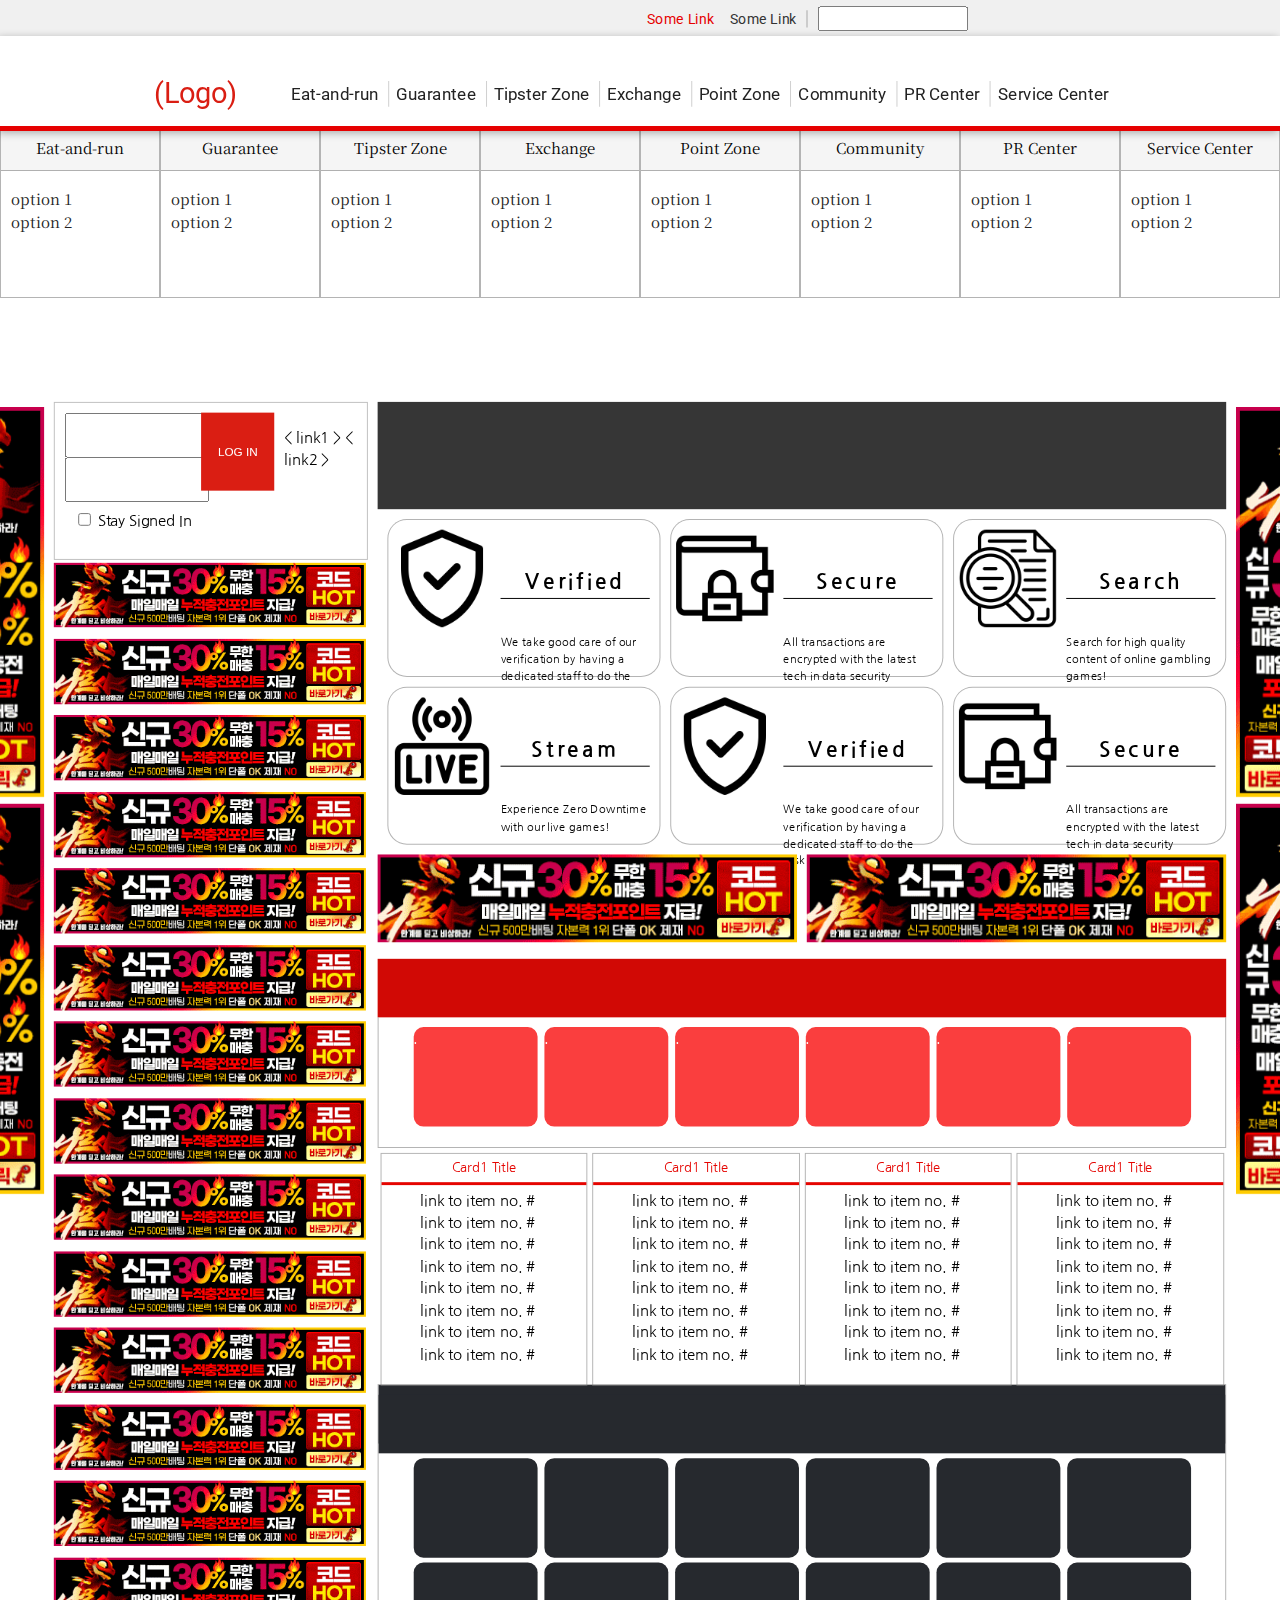
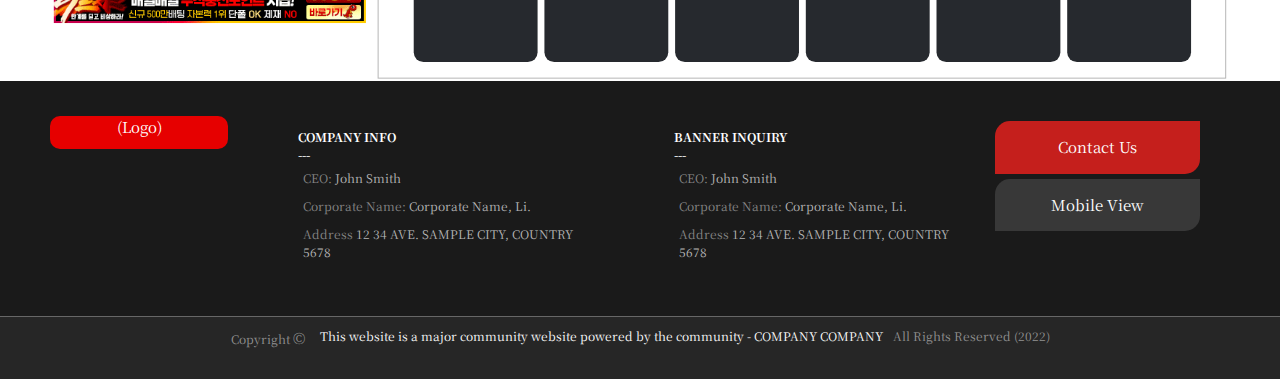
<file: public/index-menu.html>
<!DOCTYPE html>
<html lang="en">
<head>
    <meta charset="UTF-8">
    <meta http-equiv="X-UA-Compatible" content="IE=edge">
    <meta name="viewport" content="width=device-width, initial-scale=1.0">
    <title>communitywebsite.com</title>
    <link href="https://cdn.jsdelivr.net/npm/bootstrap@5.1.3/dist/css/bootstrap.min.css" rel="stylesheet" integrity="sha384-1BmE4kWBq78iYhFldvKuhfTAU6auU8tT94WrHftjDbrCEXSU1oBoqyl2QvZ6jIW3" crossorigin="anonymous">
    <link rel="stylesheet" href="https://cdnjs.cloudflare.com/ajax/libs/font-awesome/6.1.1/css/all.min.css" integrity="sha512-KfkfwYDsLkIlwQp6LFnl8zNdLGxu9YAA1QvwINks4PhcElQSvqcyVLLD9aMhXd13uQjoXtEKNosOWaZqXgel0g==" crossorigin="anonymous" referrerpolicy="no-referrer" />
    <link href="./style.css" rel="stylesheet" text="text/css">
    <link href="./mobile/style.css" rel="stylesheet" text="text/css">
</head>
<body>
    <header>
        <div class="search-bar">
          <form action="" class="search">
            <a href="#" class="search-link">Some Link</a>
            <a href="#" class="search-link left">Some Link</a>
            <input type="text" name="searchItem" id="searchItem" class="search-input">
            <button type="submit" class="search-btn">
              <a href="#">
                <i class="fa-solid fa-magnifying-glass"></i>
              </a>
            </button>          
          </form>
        </div>
        <div class="nav-floor-container">
          <div class="nav-floor">
            <div class="logo">
              <div class="nav-fl-left">
                  (LOGO)
              </div>
            </div>
            <nav>
              <ul>
                <li class="logo-container">
                  <a href="./index.html" class="logo">
                      (Logo)
                  </a>
                </li>
                <li class="dropdown">
                  <a href="./menu1/index.html" class="nav-menu-item">Eat-and-run</a>
                  <div class="dropdown-content">
                      <a href="./menu1/option1.html">Option 1</a>
                      <a href="./menu1/option2.html">Option 2</a>
                  </div>
                </li>
                <li class="dropdown">
                  <a href="" class="nav-menu-item">Guarantee</a>
                  <div class="dropdown-content">
                      <a href="#">Option 1</a>
                      <a href="#">Option 2</a>
                  </div>
                </li>
                <li class="dropdown">
                  <a href="" class="nav-menu-item">Tipster Zone</a>
                  <div class="dropdown-content">
                      <a href="#">Option 1</a>
                      <a href="#">Option 2</a>
                  </div>
                </li>
                <li class="dropdown">
                  <a href="" class="nav-menu-item">Exchange</a>
                  <div class="dropdown-content">
                      <a href="#">Option 1</a>
                      <a href="#">Option 2</a>
                  </div>
                </li>
                <li class="dropdown">
                  <a href="" class="nav-menu-item">Point Zone</a>
                  <div class="dropdown-content">
                      <a href="#">Option 1</a>
                      <a href="#">Option 2</a>
                  </div>
                </li>
                <li class="dropdown">
                  <a href="" class="nav-menu-item">Community</a>
                  <div class="dropdown-content">
                      <a href="#">Option 1</a>
                      <a href="#">Option 2</a>
                  </div>
                </li>
                <li class="dropdown">
                  <a href="" class="nav-menu-item">PR Center</a>
                  <div class="dropdown-content">
                      <a href="#">Option 1</a>
                      <a href="#">Option 2</a>
                  </div>
                </li>
                <li class="dropdown">
                  <a href="" class="nav-menu-item left-most">Service Center</a>
                  <div class="dropdown-content">
                      <a href="#">Option 1</a>
                      <a href="#">Option 2</a>
                  </div>
                </li>
                <li>
                  <a href="./index.html" class="menu-logo">
                      <i class="fa-solid fa-bars"></i>
                  </a>
                </li>
              </ul>
            </nav>
            <div class="menu-link">
                <div class="nav-fl-right">
                    <a href="./index.html" class="menu-logo">
                        <i class="fa-solid fa-bars"></i>
                    </a>
                </div>              
            </div>
          </div>
        </div>
      </header>
      <div class="nav-menu-collapse">
        <div class="nav-menu-collapse-item">
            <div class="collapse-title">
                Eat-and-run
            </div>
            <div class="collapse-subtitle">
                <ul>
                    <li>
                        <a href="./menu1/option1.html">
                            option 1
                        </a>
                    </li>
                    <li>
                        <a href="./menu1/option2.html">
                            option 2
                        </a>
                    </li>
                </ul>
            </div>            
        </div>
        <div class="nav-menu-collapse-item">
            <div class="collapse-title">
                Guarantee
            </div>
            <div class="collapse-subtitle">
                <ul>
                    <li>
                        <a href="#">
                            option 1
                        </a>
                    </li>
                    <li>
                        <a href="#">
                            option 2
                        </a>
                    </li>
                </ul>
            </div>            
        </div>
        <div class="nav-menu-collapse-item">
            <div class="collapse-title">
                Tipster Zone
            </div>
            <div class="collapse-subtitle">
                <ul>
                    <li>
                        <a href="#">
                            option 1
                        </a>
                    </li>
                    <li>
                        <a href="#">
                            option 2
                        </a>
                    </li>
                </ul>
            </div>            
        </div>
        <div class="nav-menu-collapse-item">
            <div class="collapse-title">
                Exchange
            </div>
            <div class="collapse-subtitle">
                <ul>
                    <li>
                        <a href="#">
                            option 1
                        </a>
                    </li>
                    <li>
                        <a href="#">
                            option 2
                        </a>
                    </li>
                </ul>
            </div>            
        </div>
        <div class="nav-menu-collapse-item">
            <div class="collapse-title">
                Point Zone
            </div>
            <div class="collapse-subtitle">
                <ul>
                    <li>
                        <a href="#">
                            option 1
                        </a>
                    </li>
                    <li>
                        <a href="#">
                            option 2
                        </a>
                    </li>
                </ul>
            </div>            
        </div>
        <div class="nav-menu-collapse-item">
            <div class="collapse-title">
                Community
            </div>
            <div class="collapse-subtitle">
                <ul>
                    <li>
                        <a href="#">
                            option 1
                        </a>
                    </li>
                    <li>
                        <a href="#">
                            option 2
                        </a>
                    </li>
                </ul>
            </div>            
        </div>
        <div class="nav-menu-collapse-item">
            <div class="collapse-title">
               PR Center
            </div>
            <div class="collapse-subtitle">
                <ul>
                    <li>
                        <a href="#">
                            option 1
                        </a>
                    </li>
                    <li>
                        <a href="#">
                            option 2
                        </a>
                    </li>
                </ul>
            </div>            
        </div>
        <div class="nav-menu-collapse-item">
            <div class="collapse-title">
               Service Center
            </div>
            <div class="collapse-subtitle">
                <ul>
                    <li>
                        <a href="#">
                            option 1
                        </a>
                    </li>
                    <li>
                        <a href="#">
                            option 2
                        </a>
                    </li>
                </ul>
            </div>            
        </div>
    </div>
    <section>
        <div class="content-container">
            <div class="first-partition">
                <div class="vertical-ads">
                    <a href="#">
                        <img src="./img/ads1.gif" alt="vertical ads" class="v-ads-img">
                    </a>
                    <a href="#">
                        <img src="./img/ads1.gif" alt="vertical ads" class="v-ads-img">
                    </a>
                </div>
            </div>
            <div class="second-partition">
                <div class="login-container">
                    <form action="" class="login-input-wrapper">
                        <div class="login-box">
                            <input type="text" class="login-input">
                            <input type="password" class="login-input">
                        </div>
                        <input type="submit" class="login-submit" value="LOG IN">
                        <div class="login-link-wrapper">
                            <a href="#" class="login-link">< link1 > </a>
                            <a href="#" class="login-link">< link2 > </a>
                        </div>
                    </form>
                    <div class="login-option-wrapper">
                        <input class="option-chkbox" type="checkbox" name="stayLogin" id="stayLogin">
                        <label class="option-subtitle" for="">Stay Signed In</label>
                    </div>
                </div>
                <div class="horizontal-ads">
                    <div class="horizontal-ads-left">
                        <a href="#">
                            <img src="./img/ads_small.gif" alt="ads-left" style="width: 320px;">
                        </a>
                    </div>
                    <div class="horizontal-ads-left">
                        <a href="#">
                            <img src="./img/ads_small.gif" alt="ads-left" style="width: 320px;">
                        </a>
                    </div>   
                    <div class="horizontal-ads-left">
                        <a href="#">
                            <img src="./img/ads_small.gif" alt="ads-left" style="width: 320px;">
                        </a>
                    </div>   
                    <div class="horizontal-ads-left">
                        <a href="#">
                            <img src="./img/ads_small.gif" alt="ads-left" style="width: 320px;">
                        </a>
                    </div>   
                    <div class="horizontal-ads-left">
                        <a href="#">
                            <img src="./img/ads_small.gif" alt="ads-left" style="width: 320px;">
                        </a>
                    </div>   
                    <div class="horizontal-ads-left">
                        <a href="#">
                            <img src="./img/ads_small.gif" alt="ads-left" style="width: 320px;">
                        </a>
                    </div>   
                    <div class="horizontal-ads-left">
                        <a href="#">
                            <img src="./img/ads_small.gif" alt="ads-left" style="width: 320px;">
                        </a>
                    </div>   
                    <div class="horizontal-ads-left">
                        <a href="#">
                            <img src="./img/ads_small.gif" alt="ads-left" style="width: 320px;">
                        </a>
                    </div>   
                    <div class="horizontal-ads-left">
                        <a href="#">
                            <img src="./img/ads_small.gif" alt="ads-left" style="width: 320px;">
                        </a>
                    </div>   
                    <div class="horizontal-ads-left">
                        <a href="#">
                            <img src="./img/ads_small.gif" alt="ads-left" style="width: 320px;">
                        </a>
                    </div>
                    <div class="horizontal-ads-left">
                        <a href="#">
                            <img src="./img/ads_small.gif" alt="ads-left" style="width: 320px;">
                        </a>
                    </div>   
                    <div class="horizontal-ads-left">
                        <a href="#">
                            <img src="./img/ads_small.gif" alt="ads-left" style="width: 320px;">
                        </a>
                    </div>  
                    <div class="horizontal-ads-left">
                        <a href="#">
                            <img src="./img/ads_small.gif" alt="ads-left" style="width: 320px;">
                        </a>
                    </div>   
                    <div class="horizontal-ads-left">
                        <a href="#">
                            <img src="./img/ads_small.gif" alt="ads-left" style="width: 320px;">
                        </a>
                    </div>                   
                </div>
            </div>
            <div class="third-partition">
                <div class="message-wrapper">
                    <div class="message-block">
                    </div>
                </div>
                <div class="mobile-content">
                    <div class="login-container">
                        <form action="" class="login-input-wrapper">
                            <div class="login-box">
                                <input type="text" class="login-input">
                                <input type="password" class="login-input">
                            </div>
                            <input type="submit" class="login-submit" value="LOG IN">
                            <div class="login-link-wrapper">
                                <a href="#" class="login-link">< link1 > </a>
                                <a href="#" class="login-link">< link2 > </a>
                            </div>
                        </form>
                        <div class="login-option-wrapper">
                            <input class="option-chkbox" type="checkbox" name="stayLogin" id="stayLogin">
                            <label class="option-subtitle" for="">Stay Signed In</label>
                        </div>
                    </div>
                </div>
                <div class="content-main-top">
                    <div class="cm-cards-container">
                      <img src="./img/content/mid/verified.png" alt="" class="cm-cards-img"/>
                      <div class="cm-cards-text-wrapper">
                        <h5 class="cm-cards-title">Verified</h5>
                        <p class="cm-cards-subtitle">
                          We take good care of our verification by having a dedicated staff to do the task
                        </p>
                      </div>
                    </div>
                    <div class="cm-cards-container">
                      <img src="./img/content/mid/wallet.png" alt="" class="cm-cards-img"/>
                      <div class="cm-cards-text-wrapper">
                        <h5 class="cm-cards-title">Secure</h5>
                        <p class="cm-cards-subtitle">
                          All transactions are encrypted with the latest tech in data security
                        </p>
                      </div>
                    </div>
                    <div class="cm-cards-container">
                      <img src="./img/content/mid/search.png" alt="" class="cm-cards-img"/>
                      <div class="cm-cards-text-wrapper">
                        <h5 class="cm-cards-title">Search</h5>
                        <p class="cm-cards-subtitle">
                          Search for high quality content of online gambling games!
                        </p>
                      </div>
                    </div>
                    <div class="cm-cards-container">
                      <img src="./img/content/mid/stream.png" alt="" class="cm-cards-img"/>
                      <div class="cm-cards-text-wrapper">
                        <h5 class="cm-cards-title">Stream</h5>
                        <p class="cm-cards-subtitle">
                          Experience Zero Downtime with our live games!
                        </p>
                      </div>
                    </div>
                    <div class="cm-cards-container">
                      <img src="./img/content/mid/verified.png" alt="" class="cm-cards-img"/>
                      <div class="cm-cards-text-wrapper">
                        <h5 class="cm-cards-title">Verified</h5>
                        <p class="cm-cards-subtitle">
                          We take good care of our verification by having a dedicated staff to do the task
                        </p>
                      </div>
                    </div>
                    <div class="cm-cards-container">
                      <img src="./img/content/mid/wallet.png" alt="" class="cm-cards-img"/>
                      <div class="cm-cards-text-wrapper">
                        <h5 class="cm-cards-title">Secure</h5>
                        <p class="cm-cards-subtitle">
                          All transactions are encrypted with the latest tech in data security
                        </p>
                      </div>
                    </div>
                  </div>
                <div class="ads-inner-wrapper">
                    <a href="#">
                        <img src="./img/ads_small.gif" alt="ads inner">
                    </a>
                    <a href="#">
                        <img src="./img/ads_small.gif" alt="ads inner">
                    </a>
                </div>
                <div class="main-content-1">
                    <div class="main-content-title">
                        
                    </div>
                    <div class="content-item-1">
                        <div class="ci1-cards">
                            <div class="ci1-card">
                                .
                            </div>
                            <div class="ci1-card">
                                .
                            </div>
                            <div class="ci1-card">
                                .
                            </div>
                            <div class="ci1-card">
                                .
                            </div>
                            <div class="ci1-card">
                                .
                            </div>
                            <div class="ci1-card">
                                .
                            </div>
                        </div>
                    </div>
                    <div class="content-item-2">
                        <div class="ci-card">
                            <div class="ci-card-title">
                                Card1 Title
                            </div>
                            <div class="card-content">
                                <ul class="card-content-list">
                                    <li class="card-content-list-wrapper">
                                        <a class="card-content-list-item" href="#">
                                            link to item no. #
                                        </a>
                                    </li>
                                    <li class="card-content-list-wrapper">
                                        <a class="card-content-list-item" href="#">
                                            link to item no. #
                                        </a>
                                    </li>
                                    <li class="card-content-list-wrapper">
                                        <a class="card-content-list-item" href="#">
                                            link to item no. #
                                        </a>
                                    </li>
                                    <li class="card-content-list-wrapper">
                                        <a class="card-content-list-item" href="#">
                                            link to item no. #
                                        </a>
                                    </li>
                                    <li class="card-content-list-wrapper">
                                        <a class="card-content-list-item" href="#">
                                            link to item no. #
                                        </a>
                                    </li>
                                    <li class="card-content-list-wrapper">
                                        <a class="card-content-list-item" href="#">
                                            link to item no. #
                                        </a>
                                    </li>
                                    <li class="card-content-list-wrapper">
                                        <a class="card-content-list-item" href="#">
                                            link to item no. #
                                        </a>
                                    </li>
                                    <li class="card-content-list-wrapper">
                                        <a class="card-content-list-item" href="#">
                                            link to item no. #
                                        </a>
                                    </li>
                                </ul>
                            </div>
                        </div>
                        <div class="ci-card">
                            <div class="ci-card-title">
                                Card1 Title
                            </div>
                            <div class="card-content">
                                <ul class="card-content-list">
                                    <li class="card-content-list-wrapper">
                                        <a class="card-content-list-item" href="#">
                                            link to item no. #
                                        </a>
                                    </li>
                                    <li class="card-content-list-wrapper">
                                        <a class="card-content-list-item" href="#">
                                            link to item no. #
                                        </a>
                                    </li>
                                    <li class="card-content-list-wrapper">
                                        <a class="card-content-list-item" href="#">
                                            link to item no. #
                                        </a>
                                    </li>
                                    <li class="card-content-list-wrapper">
                                        <a class="card-content-list-item" href="#">
                                            link to item no. #
                                        </a>
                                    </li>
                                    <li class="card-content-list-wrapper">
                                        <a class="card-content-list-item" href="#">
                                            link to item no. #
                                        </a>
                                    </li>
                                    <li class="card-content-list-wrapper">
                                        <a class="card-content-list-item" href="#">
                                            link to item no. #
                                        </a>
                                    </li>
                                    <li class="card-content-list-wrapper">
                                        <a class="card-content-list-item" href="#">
                                            link to item no. #
                                        </a>
                                    </li>
                                    <li class="card-content-list-wrapper">
                                        <a class="card-content-list-item" href="#">
                                            link to item no. #
                                        </a>
                                    </li>
                                </ul>
                            </div>
                        </div>
                        <div class="ci-card">
                            <div class="ci-card-title">
                                Card1 Title
                            </div>
                            <div class="card-content">
                                <ul class="card-content-list">
                                    <li class="card-content-list-wrapper">
                                        <a class="card-content-list-item" href="#">
                                            link to item no. #
                                        </a>
                                    </li>
                                    <li class="card-content-list-wrapper">
                                        <a class="card-content-list-item" href="#">
                                            link to item no. #
                                        </a>
                                    </li>
                                    <li class="card-content-list-wrapper">
                                        <a class="card-content-list-item" href="#">
                                            link to item no. #
                                        </a>
                                    </li>
                                    <li class="card-content-list-wrapper">
                                        <a class="card-content-list-item" href="#">
                                            link to item no. #
                                        </a>
                                    </li>
                                    <li class="card-content-list-wrapper">
                                        <a class="card-content-list-item" href="#">
                                            link to item no. #
                                        </a>
                                    </li>
                                    <li class="card-content-list-wrapper">
                                        <a class="card-content-list-item" href="#">
                                            link to item no. #
                                        </a>
                                    </li>
                                    <li class="card-content-list-wrapper">
                                        <a class="card-content-list-item" href="#">
                                            link to item no. #
                                        </a>
                                    </li>
                                    <li class="card-content-list-wrapper">
                                        <a class="card-content-list-item" href="#">
                                            link to item no. #
                                        </a>
                                    </li>
                                </ul>
                            </div>
                        </div>
                        <div class="ci-card">
                            <div class="ci-card-title">
                                Card1 Title
                            </div>
                            <div class="card-content">
                                <ul class="card-content-list">
                                    <li class="card-content-list-wrapper">
                                        <a class="card-content-list-item" href="#">
                                            link to item no. #
                                        </a>
                                    </li>
                                    <li class="card-content-list-wrapper">
                                        <a class="card-content-list-item" href="#">
                                            link to item no. #
                                        </a>
                                    </li>
                                    <li class="card-content-list-wrapper">
                                        <a class="card-content-list-item" href="#">
                                            link to item no. #
                                        </a>
                                    </li>
                                    <li class="card-content-list-wrapper">
                                        <a class="card-content-list-item" href="#">
                                            link to item no. #
                                        </a>
                                    </li>
                                    <li class="card-content-list-wrapper">
                                        <a class="card-content-list-item" href="#">
                                            link to item no. #
                                        </a>
                                    </li>
                                    <li class="card-content-list-wrapper">
                                        <a class="card-content-list-item" href="#">
                                            link to item no. #
                                        </a>
                                    </li>
                                    <li class="card-content-list-wrapper">
                                        <a class="card-content-list-item" href="#">
                                            link to item no. #
                                        </a>
                                    </li>
                                    <li class="card-content-list-wrapper">
                                        <a class="card-content-list-item" href="#">
                                            link to item no. #
                                        </a>
                                    </li>
                                </ul>
                            </div>
                        </div>
                    </div>
                </div>
                <div class="main-content-2">
                    <div class="main-content-title banner2">
                        <div class="main-content-title banner2">
                            
                        </div>
                    </div>
                    <div class="content-item-1 mc2">
                        <div class="ci1-cards">
                            <div class="ci1-card mc2-item">
                                .
                            </div>
                            <div class="ci1-card mc2-item">
                                .
                            </div>
                            <div class="ci1-card mc2-item">
                                .
                            </div>
                            <div class="ci1-card mc2-item">
                                .
                            </div>
                            <div class="ci1-card mc2-item">
                                .
                            </div>
                            <div class="ci1-card mc2-item">
                                .
                            </div>
                            <div class="ci1-card mc2-item">
                                .
                            </div>
                            <div class="ci1-card mc2-item">
                                .
                            </div>
                            <div class="ci1-card mc2-item">
                                .
                            </div>
                            <div class="ci1-card mc2-item">
                                .
                            </div>
                            <div class="ci1-card mc2-item">
                                .
                            </div>
                            <div class="ci1-card mc2-item">
                                .
                            </div>
                        </div>
                    </div>
                </div>
                <div class="mobile-content">
                    <div class="horizontal-ads">
                        <div class="horizontal-ads-left">
                            <a href="#">
                                <img src="./img/ads_small.gif" alt="ads-left" style="width: 320px;">
                            </a>
                        </div>
                        <div class="horizontal-ads-left">
                            <a href="#">
                                <img src="./img/ads_small.gif" alt="ads-left" style="width: 320px;">
                            </a>
                        </div>   
                        <div class="horizontal-ads-left">
                            <a href="#">
                                <img src="./img/ads_small.gif" alt="ads-left" style="width: 320px;">
                            </a>
                        </div>   
                        <div class="horizontal-ads-left">
                            <a href="#">
                                <img src="./img/ads_small.gif" alt="ads-left" style="width: 320px;">
                            </a>
                        </div>   
                        <div class="horizontal-ads-left">
                            <a href="#">
                                <img src="./img/ads_small.gif" alt="ads-left" style="width: 320px;">
                            </a>
                        </div>   
                        <div class="horizontal-ads-left">
                            <a href="#">
                                <img src="./img/ads_small.gif" alt="ads-left" style="width: 320px;">
                            </a>
                        </div>   
                        <div class="horizontal-ads-left">
                            <a href="#">
                                <img src="./img/ads_small.gif" alt="ads-left" style="width: 320px;">
                            </a>
                        </div>   
                        <div class="horizontal-ads-left">
                            <a href="#">
                                <img src="./img/ads_small.gif" alt="ads-left" style="width: 320px;">
                            </a>
                        </div>   
                        <div class="horizontal-ads-left">
                            <a href="#">
                                <img src="./img/ads_small.gif" alt="ads-left" style="width: 320px;">
                            </a>
                        </div>   
                        <div class="horizontal-ads-left">
                            <a href="#">
                                <img src="./img/ads_small.gif" alt="ads-left" style="width: 320px;">
                            </a>
                        </div>
                        <div class="horizontal-ads-left">
                            <a href="#">
                                <img src="./img/ads_small.gif" alt="ads-left" style="width: 320px;">
                            </a>
                        </div>   
                        <div class="horizontal-ads-left">
                            <a href="#">
                                <img src="./img/ads_small.gif" alt="ads-left" style="width: 320px;">
                            </a>
                        </div>  
                        <div class="horizontal-ads-left">
                            <a href="#">
                                <img src="./img/ads_small.gif" alt="ads-left" style="width: 320px;">
                            </a>
                        </div>   
                        <div class="horizontal-ads-left">
                            <a href="#">
                                <img src="./img/ads_small.gif" alt="ads-left" style="width: 320px;">
                            </a>
                        </div>                   
                    </div>
                </div>
            </div>
            <div class="fourth-partition">
                <div class="vertical-ads">
                    <a href="#">
                        <img src="./img/ads1.gif" alt="vertical ads" class="v-ads-img">
                    </a>
                    <a href="#">
                        <img src="./img/ads1.gif" alt="vertical ads" class="v-ads-img">
                    </a>
                </div>
            </div>
        </div>
    </section>
    <div class="footer-main-block">
      <div class="footer">
        <div class="footer-top">
          <div class="footer-logo">
            <label for="" style="padding-top: 5px;">(Logo)</label>
          </div>
          <div class="footer-info">
            <ul class="footer-info-list">
              <li class="footer-info-title">
                COMPANY INFO
              </li>
              <li class="footer-info-title">
                ---
              </li>
              <li class="footer-info-subtitle">
                <label for="" class="footer-l1">CEO:</label>
                <label for="" class="footer-l1-sub">John Smith</label>
              </li>
              <li class="footer-info-subtitle">
                <label for="" class="footer-l1">Corporate Name:</label>
                <label for="" class="footer-l1-sub">Corporate Name, Li.</label>
              </li>
              <li class="footer-info-subtitle">
                <label for="" class="footer-l1">Address</label>
                <label for="" class="footer-l1-sub">12 34 AVE. SAMPLE CITY, COUNTRY 5678</label>
              </li>
            </ul>
          </div>
          <div class="footer-info">
            <ul class="footer-info-list">
              <li class="footer-info-title">
                BANNER INQUIRY
              </li>
              <li class="footer-info-title">
                ---
              </li>
              <li class="footer-info-subtitle">
                <label for="" class="footer-l1">CEO:</label>
                <label for="" class="footer-l1-sub">John Smith</label>
              </li>
              <li class="footer-info-subtitle">
                <label for="" class="footer-l1">Corporate Name:</label>
                <label for="" class="footer-l1-sub">Corporate Name, Li.</label>
              </li>
              <li class="footer-info-subtitle">
                <label for="" class="footer-l1">Address</label>
                <label for="" class="footer-l1-sub">12 34 AVE. SAMPLE CITY, COUNTRY 5678</label>
              </li>
            </ul>
          </div>
          <div class="footer-contact">
            <div class="footer-contact-link">
              <a href="#">
                Contact Us
              </a>
            </div>
            <div class="footer-contact-link mobile-view">
              <a href="#">
                Mobile View
              </a>
            </div>
          </div>
        </div>
        <div class="footer-bottom">
          <div class="footer-c-logo">
            Copyright <span style="font-size: 15px;">©</span> 
          </div>
          <div class="footer-c">
            This website is a major community website powered by the community - COMPANY COMPANY
          </div>
          <div class="footer-c-logo">
            All Rights Reserved (2022)
          </div>
      </div>
    </div>
</body>
</html>
</file>
<file: home/style.css>
@import url('https://fonts.googleapis.com/css2?family=Noto+Sans+KR:wght@100&family=Noto+Serif+TC:wght@200&display=swap');
@import url('https://fonts.googleapis.com/css2?family=Roboto:ital,wght@0,100;0,300;1,100&display=swap');
@import url('https://fonts.googleapis.com/css2?family=Nanum+Gothic:wght@400;700;800&display=swap');


:root {
    --nav-height: 12vh;
}
html, body {
    font-family: 'Noto Serif TC', sans-serif;
    font-size: 15px;
    line-height: 1.5;
    box-sizing: border-box;
    margin: 0;
    display: block;
    background: white;
    min-height: 120vh;
    padding-top: 7vh;
}
header {
    top: 0;
    left: 0;
    right: 0;
    height: var(--nav-height);
    font-size: 1.5rem;
    font-family: 'Roboto', sans-serif;
    position: fixed;
    z-index: 999;
}
section {
    display: block;
    font-family: 'Nanum Gothic', sans-serif;
    margin-top: 5px;
}
/* --- Navbar --- */
.dropbtn {
    background-color: #04AA6D;
    color: white;
    padding: 16px;
    font-size: 16px;
    border: none;
  }
  
  .dropdown {
    position: relative;
    display: inline-block;
  }
  
  .dropdown-content {
    display: none;
    position: absolute;
    background-color: #FA3E3E;
    min-width: 160px;
    margin-left: 10px;
    margin-top: 5px;
    box-shadow: 0px 8px 16px 0px rgba(0,0,0,0.2);
    z-index: 1;
    border-radius: 20px;
    border-top-left-radius: 0px;
  }
  
  .dropdown-content a {
    color: black;
    padding: 12px 16px;
    text-decoration: none;
    display: block;
    font-size: 15px;
    border: none;
  }
  
  .dropdown-content a:hover {background-color: transparent;}
  
  .dropdown:hover .dropdown-content {display: block;}
  
  .dropdown:hover .dropbtn {background-color: #3e8e41;}
  
.search-bar {
    min-height: 4vh;
    background-color: rgb(240, 240, 240);
    z-index: 999;
    padding-right: 41.25243vh;
}
.nav-floor {
    min-height: 8vh;
}
.search {
    text-align: right;
    padding-right: 15px;
    height: 3.5vh;
}
.search-link {
    font-size: 1rem;
    text-decoration: none;
    color: #E60000
}
.search-link + .left {
    color: #333333;
    margin-right: 5px;
    padding: 0 10px;
    border-right: 1px solid #33333363;
}
.search-link:hover {
    color:#FF0000;
}
.search-input {
    height: 3.2vh;
    width: 150px;
    height: 25px;
    font-size: 1rem;
}
.search-btn {
    border: none;
    background: transparent;
}
.fa-solid .fa-magnifying-glass {
    min-height: 3.2vh;
}
a > i {
    color:#E60000;
}
a > i:hover {
    color: #FF0000;
}
.nav-floor-container {
    display: flex;
    justify-content: center;
    background-color: white;
    border-bottom: 5px solid #E60000;
    box-shadow: -2px 2px 8px 0px rgba(0,0,0,0.3);
}
.nav-floor {
    font-size: 1.5rem;
    display:grid;
    grid-auto-flow: column;
    grid-auto-columns: max-content;
}
.logo {
    width: 200px;
    text-align: center;
    font-size: 2rem;
    text-decoration: none;
    color: #DA1E13;
}
.logo-container {
    margin-right: 50px;
    margin-top: -10px;
    margin-bottom: 0;
}

.nav-fl-left {
    display: none;
}
.menu-link {
    width: 200px;
    text-align: left;
    font-size: 2.5rem;
    padding-top: 5px;
}
.nav-fl-right {
    position: absolute;
    display: none;
}
nav {
    padding: 1rem;
}
.nav-floor ul {
    display: grid;
    grid-auto-flow: column;
    grid-auto-columns: max-content;
    grid-template-rows: 1fr;
    gap: 0.5rem;
    list-style: none;
    padding: 0rem 1.5rem;
}
.nav-floor ul > li {
    padding: 0.5rem 0rem;
}
.nav-menu-item {
    display: flex;
    align-items: center;
    text-decoration: none;
    font-size: 1.2rem;
    padding-right: 10px;
    color: #222222;
    border-right: 1px solid #333333;
}
.nav-menu-item:hover{
    color: #E60000;
}
.left-most {
    border-right: none;
}
.nav-menu-collapse {
    min-height: 250px;
    display: flex;
    justify-content: center;
}
.nav-menu-collapse-item {
    height: 170px;
    width: 170px;
    border: 1px solid rgba(128, 128, 128, 0.589);
}
.collapse-title {
    background: #f5f5f5;
    padding: 10px;
    border-bottom: 1px solid rgba(128, 128, 128, 0.589);
    text-align: center;
}
.nav-menu-collapse-item ul {
    list-style: none;
    padding: 2.5px 0 0;
    text-align: left;
}
.nav-menu-collapse-item ul > li {
    padding-left: 5px;
}
.nav-menu-collapse-item a {
    margin-left: 5px;
    text-decoration: none;
    color: #222222;
}
.nav-menu-collapse-item a:hover {
    color: #E60000;
}
/* --- Footer --- */
.footer-main-block {
    display: flex;
    justify-content: center;
}
.footer {
    position: relative;
    bottom: 0;
    width: 100%;
    height: 252px;
    text-align: center;
    background: #1A1A1A;
    padding: 35px 0px 0px;
}
.footer-top {
    position: relative;
    height: 200px;
    background: #1A1A1A;
    display: flex;
    justify-content: center;
    
}
.footer-logo {
    color: white;
    width: 178px;
    height: 33px;
    background: #E60000;
    border-radius: 10px;
    margin: 0 15px;
}
.footer-info-list{
    list-style: none;
    text-align: left;
    font-size: 12px;
}
.footer-info {
    margin: 0 15px;
    width: 346px;
    height: 100%;
}
.footer-info-title {
    color: white;
    font-weight: bold;
}
.footer-info-subtitle {
    padding: 5px;
}
.footer-l1 {
    color: #888888;
}
.footer-l1-sub {
    color: #B7B7B7;
}
.footer-bottom {
    position: relative;
    height: 52px;
    background: #262626;
    border-top: 1px solid rgba(255,255,255,0.3);
}
.footer-contact {
    width: 250px;
    display: block;
}
.footer-contact-link {
    width: 70%;
    padding: 15px;
    border-radius: 15px 0px;
    background: #C51F1C;
    margin: 5px 0px;
}
.footer-contact-link:hover {
    transform: scale(1.02);
}
.footer-contact-link a{
    text-decoration: none;
    color: white;
    font-size: 1rem;
}
.footer-contact-link a:hover {
    font-weight: bold;
}
.footer-contact-link + .mobile-view {
    background: #383838;
}
.footer-bottom {
    display: flex;
    justify-content: center;
    padding-top: 10px;
    font-size: 12px
}
.footer-c-logo {
    color: #939393;
}
.footer-c {
    margin: 0 10px 0 15px;
    color: white;
}
/* --- Main Content --- */
.content-container {
    position: relative;
    z-index: 1;
    display: flex;
    justify-content: center;
    width: 100%;
    height: 1300px;
}
.first-partition,
.fourth-partition {
    position: relative;
    display: block;
    width: 160px;
    height: 800px;
    margin: 10px 5px;
}
.vertical-ads {
    display: block;
}
.second-partition {
    position: relative;
    display: block;
    margin: 5px 5px;
}
.mobile-content {
    display: none;
}
.login-container {
    width: 320px;
    height: 160px;
    border: 1px solid rgba(0,0,0,0.25);
}
.login-input-wrapper {
    display: flex;
    margin: 0 auto;
    padding: 10px;
}
.login-box {
    width: 150px;
    height: 80px;
}
.login-input {
    width: 100%;
    height: 50%;
}
.login-submit {
    background: #DA1E13;
    color: white;
    font-size: 12px;
    border: none;
    width: 80px;
}
.login-option-wrapper {
    padding: 10px 20px;
}
.login-link-wrapper {
    padding-top: 15px;
    padding-left: 10px;
    width: 80px;
    display: block;
}
.login-link {
    text-decoration: none;
    color: black;
}
.login-link:hover {
    color: #FFE83B;
}
.horizontal-ads {
    display: block;
}
.horizontal-ads-left {
    width: 320px;
    display: inherit;
    padding: 2.5px 0px;
}
.horizontal-ads-item {
    padding-bottom: 5px;
}
.third-partition {
    width: 870px;
    margin: 5px 5px;
}
.message-wrapper {
    width: 100%;
    height: 110px;
    display: flex;
    justify-content: center;
    background: #222222e8;
}
.message-block {
    display: block;
    text-align: center;
}
.message-tittle {
    padding-top: 5px;
    color: white;
    font-size: 2rem;

}
.message-subtitle {
    padding-top: 5px;
    color: rgba(255, 255, 255, 0.637);
    font-size: 1rem;
}
.content-main-top {
    background: none;
    width: 100%;
    display: grid;
    grid-template-columns: 1fr 1fr 1fr;
    color: black;
    text-align: center;
    padding: 0 5px;
    margin: 5px 0px;
}
.cm-cards-container {
    height: 150px;
    margin: 5px;
    display: flex;
    background: white;
    border-radius: 20px;
    padding: 10px 0 0;
    transition: all 0.3s ease-in-out;
    border: 1px solid rgba(128, 128, 128, 0.589);
}

.cm-cards-container:hover{
    transition: all 0.3s ease-in-out;
    background: #d30f0848;
    cursor: pointer;
    border: 1px solid #d30f08;
}

.cm-cards-img {
    height: 100px;
    margin-left: 5px;
}
.cm-cards-text-wrapper {
    display: block;
    padding: 0 10px;
}
.cm-cards-title {
    font-size: 22px;
    border-bottom: 1px solid black;
    letter-spacing: 3px;
}
.cm-cards-subtitle {
    text-align: left;
    font-size: 11.5px;
    text-justify: auto;
}
.ads-inner-wrapper {
    text-align: center;
    display: flex;
    justify-items: center;
}
.main-content-1 {
    margin: 10px 0px;
}
.main-content-title {
    width: 100%;
    height: 50px;
    display: flex;
    justify-content: center;
    background: #D10905;
    color: white;
    padding-top: 10px;
}
.banner2 {
    background: #26292E;
}
.main-content-title h5 {
    padding-right: 15px;
}
.main-content-title span {
    color: rgba(255, 255, 255, 0.637);
}
.content-item-1 {
    height: 133px;
    border-bottom: 1px solid rgba(128, 128, 128, 0.589);
    border-left: 1px solid rgba(128, 128, 128, 0.589);
    border-right: 1px solid rgba(128, 128, 128, 0.589);
    display: flex;
    justify-content: center;
}
.ci1-cards {
    margin-top: 10px;
    display: grid;
    grid-template-columns: 1fr 1fr 1fr 1fr 1fr 1fr;
}
.ci1-card {
    position: relative;
    background:#FA3E3E;
    width: 127px;
    height: 102px;
    border-radius: 10px;
    color:white;
    margin: 0 3.5px;
    transition: 0.2s all ease-in-out;
    display: flex;
    flex-direction: column;;
    overflow: hidden;
    display: block;
}
.ci1-card > a > img {
    position: absolute;
    z-index: 2;
    width: 100%;
    border-radius: inherit;
    object-fit:contain;
}
.ci1-card > a > label {
    width: 100%;
    position: absolute;
    z-index: 3;
    bottom: 0;
    padding: 5px 10px;
    background: rgba(0,0,0,0.6);
    color: white;
    font-size: 12px;
    font-weight: bold;
    cursor: pointer;
}
.ci1-card:hover > a > img {
    transform: scale(1.12);
    transition: 0.2s all ease-in-out;
    cursor: pointer;
}
.content-item-2 {
    margin-top: 5px;
    height: 227px;
    display: grid;
    grid-template-columns: 1fr 1fr 1fr 1fr;
    flex-direction: column;
    align-items: center;
}
.ci-card {
    border: 1px solid rgba(128, 128, 128, 0.589);
    height: inherit;
    padding: 5px 0px;
    margin: 0 2.5px;
}
.ci-card-title {
    color: #E50400;
    font-size: 13px;
    border-bottom: 3px solid #E50400;
    text-align: center;
    padding-bottom: 5px;
}
.card-content-list {
    list-style: none;
    margin: 5px 0px;
}
.card-content-list-item {
    color: black;
    text-decoration: none;
}
.card-content-list-item:hover {
    color: #FA3E3E;
}
.main-content-2 {
    margin-top: 5px;
    height: 300px;
    border:1px solid rgba(128, 128, 128, 0.589);
}
.mc2 {
    border: none;
}
.mc2-item {
    color: #26292E;
    margin-top: 5px;
    background: #26292E;
}


@media screen and (max-width: 1600px) {
    .search-bar {
        padding-right: 28.338738vh;
    }
    .search {
        transform: scale(0.95);
    }
    .search-input {
        height: 20px;
    }
    .nav-floor {transform: scale(0.95); height: 10vh;}
    section {
        transform: scale(0.9753459807345983742059834);
    }

}
</file>
<file: home/mobile/style.css>
@import "../style.css";
@media screen and (max-width: 480px) {
    :root {
        --hav-height: 10vh;
    }
    html, body {
        font-size: 12px;
    }
    nav {
        display: none;
    }
    section {
        height: 3125px;
    }
    .nav-floor {
        width: 100%;
    }
    .logo {
        padding-top: 10px;
    }
    .logo .nav-fl-left {
        position: absolute;
        display: contents;
        left: 0;
    }
    .nav-fl-right { 
        display: contents;
    }
    .nav-menu-collapse {
        min-height: 500px;
        display: grid;
        grid-template-columns: 1fr 1fr;
        text-align: center;
        margin-bottom: 10px;
    }
    .nav-menu-collapse-item {
        height: 120px;
        margin: 0px;
        padding: 0px;
        width: 100%;
        height: 100%;
    }
    .collapse-title {
        background: #E60000;
        color: white;
        font-size: 1.5rem;
    }
    .nav-menu-collapse-item ul > li {
        text-align: center;
        padding: 0px;
    }
    .nav-menu-collapse-item a {
        font-size: 1.2rem;
    }
    .menu-link {
        text-align: right;
        padding-top: 10px;
        padding-right: 20px;
        right: 0;
    }
    .search-input {
        width: 100px;
    }
    .search-bar {
        padding: 0px;
    }
    .vertical-ads {
        display: none;
    }
    .first-partition {
        display: none;
    }
    .second-partition {
        display: none;
    }
    .third-partition {
        width: 100%;
        margin: 0px 0px;
    }
    .fourth-partition {
        display: none;
    }
    .main-content-2 {
        height: 500px;
    }
    .content-main-top {
        grid-template-columns: 1fr 1fr;
    }
    .cm-cards-container {
        height: 120px;
    }
    .cm-cards-img {
        height: 50px;
    }
    .cm-cards-title {
        font-size: 17px;
    }
    .cm-cards-subtitle {
        font-size: 11px;
    }
    .ads-inner-wrapper {
        width: 100%;
        display: block;
    }
    .ads-inner-wrapper img {
        width: 100%;
    }
    .content-item-1 {
        height: 200px;
    }
    .ci1-cards {
        grid-template-columns: 1fr 1fr 1fr;
    }
    .ci1-card {
        height: 82px;
        width: 107px;
    }
    .content-item-2 {
        height: 410px;
        grid-template-columns: 1fr 1fr;
    }
    .cm-cards-container {
        border-radius: 10px;
        height: 120px;
    }
    .ci-card {
        height: 200px;
    }
    .cm-cards-img {
        margin-top: 20px;
    }
    .footer {
        height: 580px;
    }
    .footer-top{
        display: inline-block;
        height: 500px;
        width: 100%;
    }
    .footer-info{
        height: 150px;
    }
    .footer-bottom {
        font-size: 9.5px;
        height: 60px;
    }
    .footer-logo {
        width: 100%;
        padding: 0 25px;
        margin: 10px 0px;
    }
    .footer-contact {
        width: 100%;
        text-align: center;
        padding: 0 25px;
    }
    .mobile-content {
        display: contents;
    }
    .login-container {
        width: 90%;
        height: 140px;
        margin: 0 20px;
    }
    .login-input-wrapper {
        justify-content: center;
    }
    .login-link {
        letter-spacing: 1.5px;
    }
    .login-option-wrapper {
        text-align: center;
        padding: 10px 0 0 0;
    }
    .horizontal-ads {
        padding-left: 35px;
    }
    
}
</file>
<file: public/style.css>
@import url('https://fonts.googleapis.com/css2?family=Noto+Sans+KR:wght@100&family=Noto+Serif+TC:wght@200&display=swap');
@import url('https://fonts.googleapis.com/css2?family=Roboto:ital,wght@0,100;0,300;1,100&display=swap');
@import url('https://fonts.googleapis.com/css2?family=Nanum+Gothic:wght@400;700;800&display=swap');


:root {
    --nav-height: 12vh;
}
html, body {
    font-family: 'Noto Serif TC', sans-serif;
    font-size: 15px;
    line-height: 1.5;
    box-sizing: border-box;
    margin: 0;
    display: block;
    background: white;
    min-height: 120vh;
    padding-top: 7vh;
}
header {
    top: 0;
    left: 0;
    right: 0;
    height: var(--nav-height);
    font-size: 1.5rem;
    font-family: 'Roboto', sans-serif;
    position: fixed;
    z-index: 999;
}
section {
    display: block;
    font-family: 'Nanum Gothic', sans-serif;
    margin-top: 5px;
}
/* --- Navbar --- */
.dropbtn {
    background-color: #04AA6D;
    color: white;
    padding: 16px;
    font-size: 16px;
    border: none;
  }
  
  .dropdown {
    position: relative;
    display: inline-block;
  }
  
  .dropdown-content {
    display: none;
    position: absolute;
    background-color: #FA3E3E;
    min-width: 160px;
    margin-left: 10px;
    margin-top: 5px;
    box-shadow: 0px 8px 16px 0px rgba(0,0,0,0.2);
    z-index: 1;
    border-radius: 20px;
    border-top-left-radius: 0px;
  }
  
  .dropdown-content a {
    color: black;
    padding: 12px 16px;
    text-decoration: none;
    display: block;
    font-size: 15px;
    border: none;
  }
  
  .dropdown-content a:hover {background-color: transparent;}
  
  .dropdown:hover .dropdown-content {display: block;}
  
  .dropdown:hover .dropbtn {background-color: #3e8e41;}
  
.search-bar {
    min-height: 4vh;
    background-color: rgb(240, 240, 240);
    z-index: 999;
    padding-right: 41.25243vh;
}
.nav-floor {
    min-height: 8vh;
}
.search {
    text-align: right;
    padding-right: 15px;
    height: 3.5vh;
}
.search-link {
    font-size: 1rem;
    text-decoration: none;
    color: #E60000
}
.search-link + .left {
    color: #333333;
    margin-right: 5px;
    padding: 0 10px;
    border-right: 1px solid #33333363;
}
.search-link:hover {
    color:#FF0000;
}
.search-input {
    height: 3.2vh;
    width: 150px;
    height: 25px;
    font-size: 1rem;
}
.search-btn {
    border: none;
    background: transparent;
}
.fa-solid .fa-magnifying-glass {
    min-height: 3.2vh;
}
a > i {
    color:#E60000;
}
a > i:hover {
    color: #FF0000;
}
.nav-floor-container {
    display: flex;
    justify-content: center;
    background-color: white;
    border-bottom: 5px solid #E60000;
    box-shadow: -2px 2px 8px 0px rgba(0,0,0,0.3);
}
.nav-floor {
    font-size: 1.5rem;
    display:grid;
    grid-auto-flow: column;
    grid-auto-columns: max-content;
}
.logo {
    width: 200px;
    text-align: center;
    font-size: 2rem;
    text-decoration: none;
    color: #DA1E13;
}
.logo-container {
    margin-right: 50px;
    margin-top: -10px;
    margin-bottom: 0;
}

.nav-fl-left {
    display: none;
}
.menu-link {
    width: 200px;
    text-align: left;
    font-size: 2.5rem;
    padding-top: 5px;
}
.nav-fl-right {
    position: absolute;
    display: none;
}
nav {
    padding: 1rem;
}
.nav-floor ul {
    display: grid;
    grid-auto-flow: column;
    grid-auto-columns: max-content;
    grid-template-rows: 1fr;
    gap: 0.5rem;
    list-style: none;
    padding: 0rem 1.5rem;
}
.nav-floor ul > li {
    padding: 0.5rem 0rem;
}
.nav-menu-item {
    display: flex;
    align-items: center;
    text-decoration: none;
    font-size: 1.2rem;
    padding-right: 10px;
    color: #222222;
    border-right: 1px solid rgba(0,0,0,0.2);
}
.nav-menu-item:hover{
    color: #E60000;
}
.left-most {
    border-right: none;
}
.nav-menu-collapse {
    min-height: 250px;
    display: flex;
    justify-content: center;
}
.nav-menu-collapse-item {
    height: 170px;
    width: 170px;
    border: 1px solid rgba(128, 128, 128, 0.589);
}
.collapse-title {
    background: #f5f5f5;
    padding: 10px;
    border-bottom: 1px solid rgba(128, 128, 128, 0.589);
    text-align: center;
}
.nav-menu-collapse-item ul {
    list-style: none;
    padding: 2.5px 0 0;
    text-align: left;
}
.nav-menu-collapse-item ul > li {
    padding-left: 5px;
}
.nav-menu-collapse-item a {
    margin-left: 5px;
    text-decoration: none;
    color: #222222;
}
.nav-menu-collapse-item a:hover {
    color: #E60000;
}
/* --- Footer --- */
.footer-main-block {
    display: flex;
    justify-content: center;
}
.footer {
    position: relative;
    bottom: 0;
    width: 100%;
    height: 252px;
    text-align: center;
    background: #1A1A1A;
    padding: 35px 0px 0px;
}
.footer-top {
    position: relative;
    height: 200px;
    background: #1A1A1A;
    display: flex;
    justify-content: center;
    
}
.footer-logo {
    color: white;
    width: 178px;
    height: 33px;
    background: #E60000;
    border-radius: 10px;
    margin: 0 15px;
}
.footer-info-list{
    list-style: none;
    text-align: left;
    font-size: 12px;
}
.footer-info {
    margin: 0 15px;
    width: 346px;
    height: 100%;
}
.footer-info-title {
    color: white;
    font-weight: bold;
}
.footer-info-subtitle {
    padding: 5px;
}
.footer-l1 {
    color: #888888;
}
.footer-l1-sub {
    color: #B7B7B7;
}
.footer-bottom {
    position: relative;
    height: 52px;
    background: #262626;
    border-top: 1px solid rgba(255,255,255,0.3);
}
.footer-contact {
    width: 250px;
    display: block;
}
.footer-contact-link {
    width: 70%;
    padding: 15px;
    border-radius: 15px 0px;
    background: #C51F1C;
    margin: 5px 0px;
}
.footer-contact-link:hover {
    transform: scale(1.02);
}
.footer-contact-link a{
    text-decoration: none;
    color: white;
    font-size: 1rem;
}
.footer-contact-link a:hover {
    font-weight: bold;
}
.footer-contact-link + .mobile-view {
    background: #383838;
}
.footer-bottom {
    display: flex;
    justify-content: center;
    padding-top: 10px;
    font-size: 12px
}
.footer-c-logo {
    color: #939393;
}
.footer-c {
    margin: 0 10px 0 15px;
    color: white;
}
/* --- Main Content --- */
.content-container {
    position: relative;
    z-index: 1;
    display: flex;
    justify-content: center;
    width: 100%;
    height: 1300px;
}
.first-partition,
.fourth-partition {
    position: relative;
    display: block;
    width: 160px;
    height: 800px;
    margin: 10px 5px;
}
.vertical-ads {
    display: block;
}
.second-partition {
    position: relative;
    display: block;
    margin: 5px 5px;
}
.mobile-content {
    display: none;
}
.login-container {
    width: 320px;
    height: 160px;
    border: 1px solid rgba(0,0,0,0.25);
}
.login-input-wrapper {
    display: flex;
    margin: 0 auto;
    padding: 10px;
}
.login-box {
    width: 150px;
    height: 80px;
}
.login-input {
    width: 100%;
    height: 50%;
}
.login-submit {
    background: #DA1E13;
    color: white;
    font-size: 12px;
    border: none;
    width: 80px;
}
.login-option-wrapper {
    padding: 10px 20px;
}
.login-link-wrapper {
    padding-top: 15px;
    padding-left: 10px;
    width: 80px;
    display: block;
}
.login-link {
    text-decoration: none;
    color: black;
}
.login-link:hover {
    color: #FFE83B;
}
.horizontal-ads {
    display: block;
}
.horizontal-ads-left {
    width: 320px;
    display: inherit;
    padding: 2.5px 0px;
}
.horizontal-ads-item {
    padding-bottom: 5px;
}
.third-partition {
    width: 870px;
    margin: 5px 5px;
}
.message-wrapper {
    width: 100%;
    height: 110px;
    display: flex;
    justify-content: center;
    background: #222222e8;
}
.message-block {
    display: block;
    text-align: center;
}
.message-tittle {
    padding-top: 5px;
    color: white;
    font-size: 2rem;

}
.message-subtitle {
    padding-top: 5px;
    color: rgba(255, 255, 255, 0.637);
    font-size: 1rem;
}
.content-main-top {
    background: none;
    width: 100%;
    display: grid;
    grid-template-columns: 1fr 1fr 1fr;
    color: black;
    text-align: center;
    padding: 0 5px;
    margin: 5px 0px;
}
.cm-cards-container {
    height: 150px;
    margin: 5px;
    display: flex;
    background: white;
    border-radius: 20px;
    padding: 10px 0 0;
    transition: all 0.3s ease-in-out;
    border: 1px solid rgba(128, 128, 128, 0.589);
}

.cm-cards-container:hover{
    transition: all 0.3s ease-in-out;
    background: #d30f0848;
    cursor: pointer;
    border: 1px solid #d30f08;
}

.cm-cards-img {
    height: 100px;
    margin-left: 5px;
}
.cm-cards-text-wrapper {
    display: block;
    padding: 0 10px;
}
.cm-cards-title {
    font-size: 22px;
    border-bottom: 1px solid black;
    letter-spacing: 3px;
}
.cm-cards-subtitle {
    text-align: left;
    font-size: 11.5px;
    text-justify: auto;
}
.ads-inner-wrapper {
    width: 100%;
    display: flex;
    justify-content: center;
    gap: 10px;
}
.main-content-1 {
    margin: 10px 0px;
}
.main-content-title {
    width: 100%;
    height: 50px;
    display: flex;
    justify-content: center;
    background: #D10905;
    color: white;
    padding-top: 10px;
}
.banner2 {
    background: #26292E;
}
.main-content-title h5 {
    padding-right: 15px;
}
.main-content-title span {
    color: rgba(255, 255, 255, 0.637);
}
.content-item-1 {
    height: 133px;
    border-bottom: 1px solid rgba(128, 128, 128, 0.589);
    border-left: 1px solid rgba(128, 128, 128, 0.589);
    border-right: 1px solid rgba(128, 128, 128, 0.589);
    display: flex;
    justify-content: center;
}
.ci1-cards {
    margin-top: 10px;
    display: grid;
    grid-template-columns: 1fr 1fr 1fr 1fr 1fr 1fr;
}
.ci1-card {
    position: relative;
    background:#FA3E3E;
    width: 127px;
    height: 102px;
    border-radius: 10px;
    color:white;
    margin: 0 3.5px;
    transition: 0.2s all ease-in-out;
    display: flex;
    flex-direction: column;;
    overflow: hidden;
    display: block;
}
.ci1-card > a > img {
    position: absolute;
    z-index: 2;
    width: 100%;
    border-radius: inherit;
    object-fit:contain;
}
.ci1-card > a > label {
    width: 100%;
    position: absolute;
    z-index: 3;
    bottom: 0;
    padding: 5px 10px;
    background: rgba(0,0,0,0.6);
    color: white;
    font-size: 12px;
    font-weight: bold;
    cursor: pointer;
}
.ci1-card:hover > a > img {
    transform: scale(1.12);
    transition: 0.2s all ease-in-out;
    cursor: pointer;
}
.content-item-2 {
    margin-top: 5px;
    height: 227px;
    display: grid;
    grid-template-columns: 1fr 1fr 1fr 1fr;
    flex-direction: column;
    align-items: center;
}
.ci-card {
    border: 1px solid rgba(128, 128, 128, 0.589);
    height: inherit;
    padding: 5px 0px;
    margin: 0 2.5px;
}
.ci-card-title {
    color: #E50400;
    font-size: 13px;
    border-bottom: 3px solid #E50400;
    text-align: center;
    padding-bottom: 5px;
}
.card-content-list {
    list-style: none;
    margin: 5px 0px;
}
.card-content-list-item {
    color: black;
    text-decoration: none;
}
.card-content-list-item:hover {
    color: #FA3E3E;
}
.main-content-2 {
    margin-top: 5px;
    height: 300px;
    border:1px solid rgba(128, 128, 128, 0.589);
}
.mc2 {
    border: none;
}
.mc2-item {
    color: #26292E;
    margin-top: 5px;
    background: #26292E;
}


@media screen and (max-width: 1600px) {
    .search-bar {
        padding-right: 28.338738vh;
    }
    .search {
        transform: scale(0.95);
    }
    .search-input {
        height: 20px;
    }
    .nav-floor {transform: scale(0.95); height: 10vh;}
    section {
        transform: scale(0.9753459807345983742059834);
    }

}
</file>
<file: public/mobile/style.css>
@import "../style.css";
@media screen and (max-width: 480px) {
    :root {
        --hav-height: 10vh;
    }
    html, body {
        font-size: 12px;
    }
    nav {
        display: none;
    }
    section {
        height: 3125px;
    }
    .nav-floor {
        width: 100%;
    }
    .logo {
        padding-top: 10px;
    }
    .logo .nav-fl-left {
        position: absolute;
        display: contents;
        left: 0;
    }
    .nav-fl-right { 
        display: contents;
    }
    .nav-menu-collapse {
        min-height: 500px;
        display: grid;
        grid-template-columns: 1fr 1fr;
        text-align: center;
        margin-bottom: 10px;
    }
    .nav-menu-collapse-item {
        height: 120px;
        margin: 0px;
        padding: 0px;
        width: 100%;
        height: 100%;
    }
    .collapse-title {
        background: #E60000;
        color: white;
        font-size: 1.5rem;
    }
    .nav-menu-collapse-item ul > li {
        text-align: center;
        padding: 0px;
    }
    .nav-menu-collapse-item a {
        font-size: 1.2rem;
    }
    .menu-link {
        text-align: right;
        padding-top: 10px;
        padding-right: 20px;
        right: 0;
    }
    .search-input {
        width: 100px;
    }
    .search-bar {
        padding: 0px;
    }
    .vertical-ads {
        display: none;
    }
    .first-partition {
        display: none;
    }
    .second-partition {
        display: none;
    }
    .third-partition {
        width: 100%;
        margin: 0px 0px;
    }
    .fourth-partition {
        display: none;
    }
    .main-content-2 {
        height: 500px;
    }
    .content-main-top {
        grid-template-columns: 1fr 1fr;
    }
    .cm-cards-container {
        height: 120px;
    }
    .cm-cards-img {
        height: 50px;
    }
    .cm-cards-title {
        font-size: 17px;
    }
    .cm-cards-subtitle {
        font-size: 11px;
    }
    .ads-inner-wrapper {
        width: 100%;
        display: block;
    }
    .ads-inner-wrapper img {
        width: 100%;
    }
    .content-item-1 {
        height: 200px;
    }
    .ci1-cards {
        grid-template-columns: 1fr 1fr 1fr;
    }
    .ci1-card {
        height: 82px;
        width: 107px;
    }
    .content-item-2 {
        height: 410px;
        grid-template-columns: 1fr 1fr;
    }
    .cm-cards-container {
        border-radius: 10px;
        height: 120px;
    }
    .ci-card {
        height: 200px;
    }
    .cm-cards-img {
        margin-top: 20px;
    }
    .footer {
        height: 580px;
    }
    .footer-top{
        display: inline-block;
        height: 500px;
        width: 100%;
    }
    .footer-info{
        height: 150px;
    }
    .footer-bottom {
        font-size: 9.5px;
        height: 60px;
    }
    .footer-logo {
        width: 100%;
        padding: 0 25px;
        margin: 10px 0px;
    }
    .footer-contact {
        width: 100%;
        text-align: center;
        padding: 0 25px;
    }
    .mobile-content {
        display: contents;
    }
    .login-container {
        width: 90%;
        height: 140px;
        margin: 0 20px;
    }
    .login-input-wrapper {
        justify-content: center;
    }
    .login-link {
        letter-spacing: 1.5px;
    }
    .login-option-wrapper {
        text-align: center;
        padding: 10px 0 0 0;
    }
    .horizontal-ads {
        padding-left: 35px;
    }
    
}
</file>
